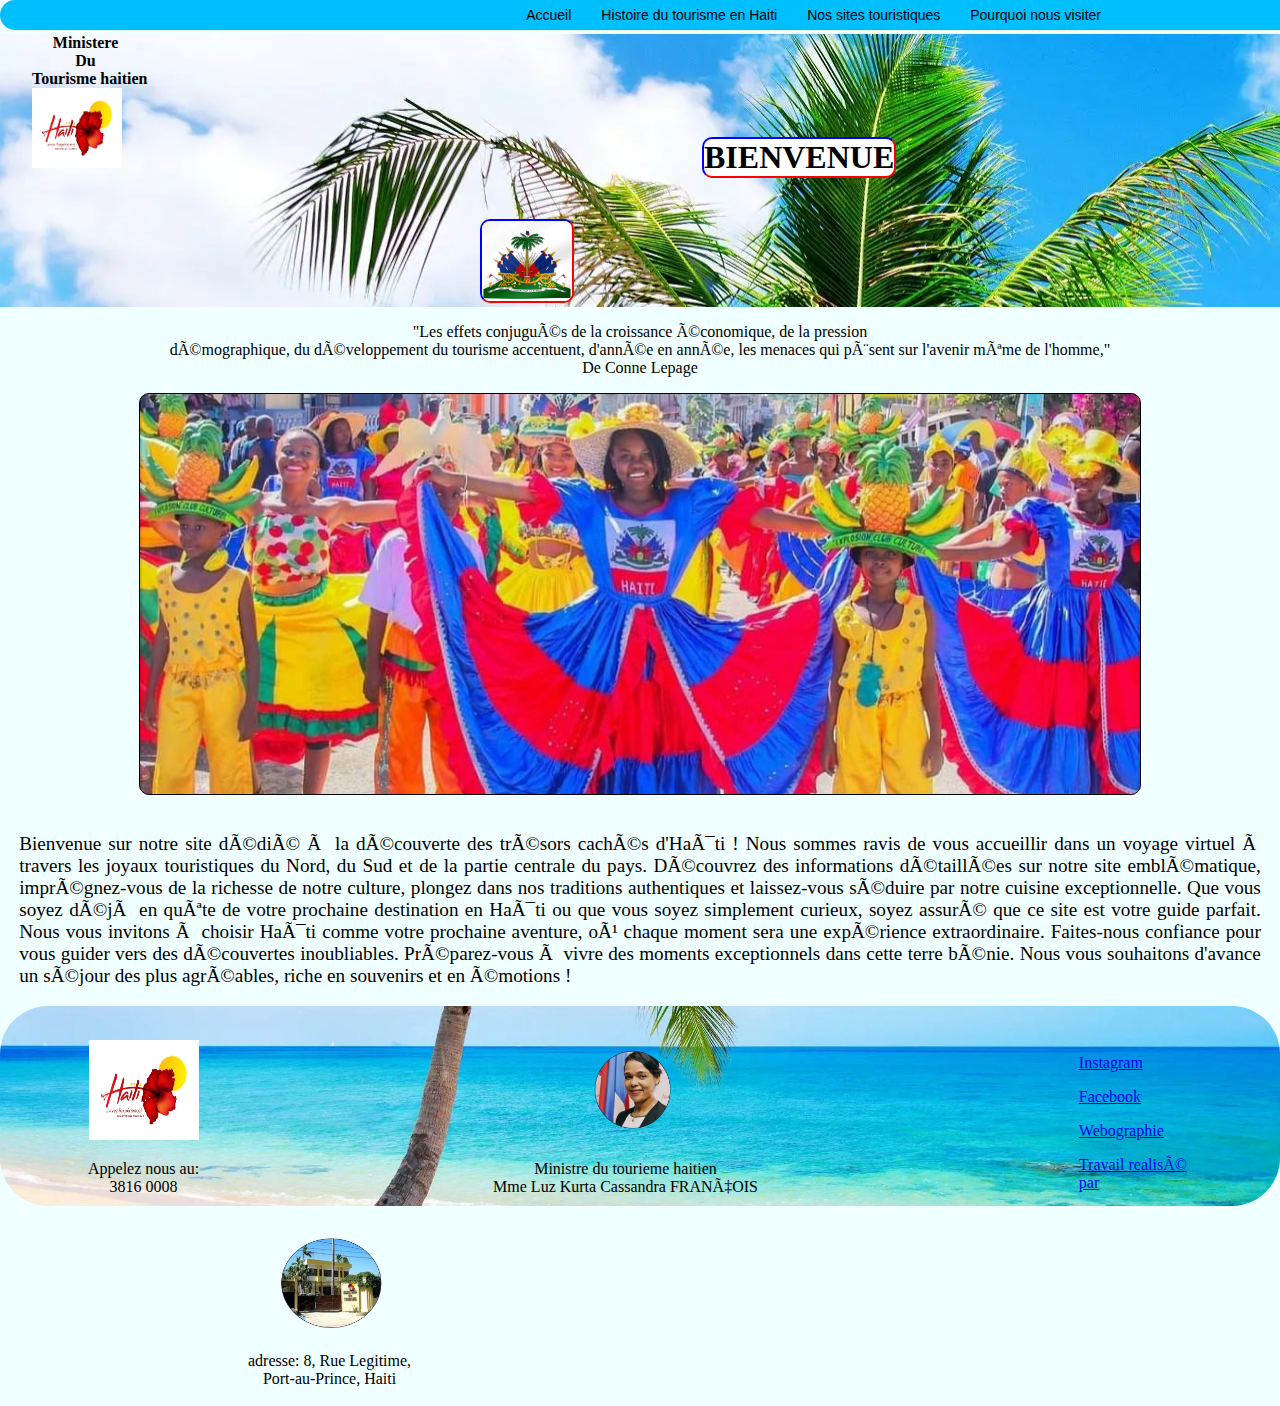
<file: index.html>
<!DOCTYPE html>
<html id="sites">
<head>
    <link rel="stylesheet" href="index.css" />
    <meta charset="utf_8">
    <title>Sites touristiques Haitiens/Brogrammers</title>
</head>
<body>

    <nav class="field">        
        <ul>
         <li><a href="index.html">Accueil</a></li>
         <li><a href="histoire.html">Histoire du tourisme en Haiti</a></li>
         <li>Nos sites touristiques
             <ul class="drop">
                 <li><a href="nord.html">-Bande Nord</a></li>
                 <li><a href="centrale.html">-Bande Centrale</a></li>
                 <li><a href="sud.html">-Bande Sud</a></li>
             </ul>
 
         </li>
         <li><a href="visit.html">Pourquoi nous visiter</a></li>
        </ul>
     </nav><br>

         <header class="head">
                <div id="i1">Ministere</div>
                <div id="i2">Du</div>
                <div id="i3">Tourisme haitien</div>
                <img src="images/imi.png" id="im">
            <div id="l1"><h1 id="un">BIENVENUE</h1></div>
            <div id="l1"><img src="images/symbol.gif" id="img"></div>
    </header>
    <div class="tb">
        <p>"Les effets conjugués de la croissance économique, de la pression<br> démographique, du développement  du tourisme accentuent, d'année en année, les menaces qui pèsent sur l'avenir même de l'homme,"<br>De Conne Lepage</p>

    <div class="slider">
    <div class="box"></div>
    </div>

    </div> 
    <br>
    
    <p id="tb2">Bienvenue sur notre site dédié à la découverte des trésors cachés d'Haïti ! Nous sommes ravis de vous accueillir dans un voyage virtuel à travers les joyaux touristiques du Nord, du Sud et de la partie centrale du pays. Découvrez des informations détaillées sur notre site emblématique, imprégnez-vous de la richesse de notre culture, plongez dans nos traditions authentiques et laissez-vous séduire par notre cuisine exceptionnelle.
        Que vous soyez déjà en quête de votre prochaine destination en Haïti ou que vous soyez simplement curieux, soyez assuré que ce site est votre guide parfait. Nous vous invitons à choisir Haïti comme votre prochaine aventure, où chaque moment sera une expérience extraordinaire.
        Faites-nous confiance pour vous guider vers des découvertes inoubliables. Préparez-vous à vivre des moments exceptionnels dans cette terre bénie. Nous vous souhaitons d'avance un séjour des plus agréables, riche en souvenirs et en émotions !</p>

<footer>
    <ul>
        <li><p><img src="images/imi.png" title="Ministère du tourisme Haitien"  id="imi"></p>
            <p>Appelez nous au:<br>3816 0008</p></li>

            <li><p><img src="images/mini.png" id="min" ></p>
                <p id="ad">Ministre du tourieme haitien<br>Mme Luz Kurta Cassandra FRANÇOIS </p>
            </li>
            <li><p><img src="images/bati.png" id="bat"></p>
                <p id="ba">adresse: 8, Rue Legitime,<br>Port-au-Prince, Haiti</p>
            </li>
    </ul>
<div class="more">
    <p><a href="https://www.instagram.com/mtourismehaiti/?hl=en">Instagram</a></p>
    <p><a href="https://www.facebook.com/haititourisme/?locale=fr_FR">Facebook</a></p>
    <p><a href="reference.html">Webographie</a></p>
    <p><a href="brealized_by.html"> Travail realisé par</a></p>
    
</div>

</footer>

</body>
</html>
</file>
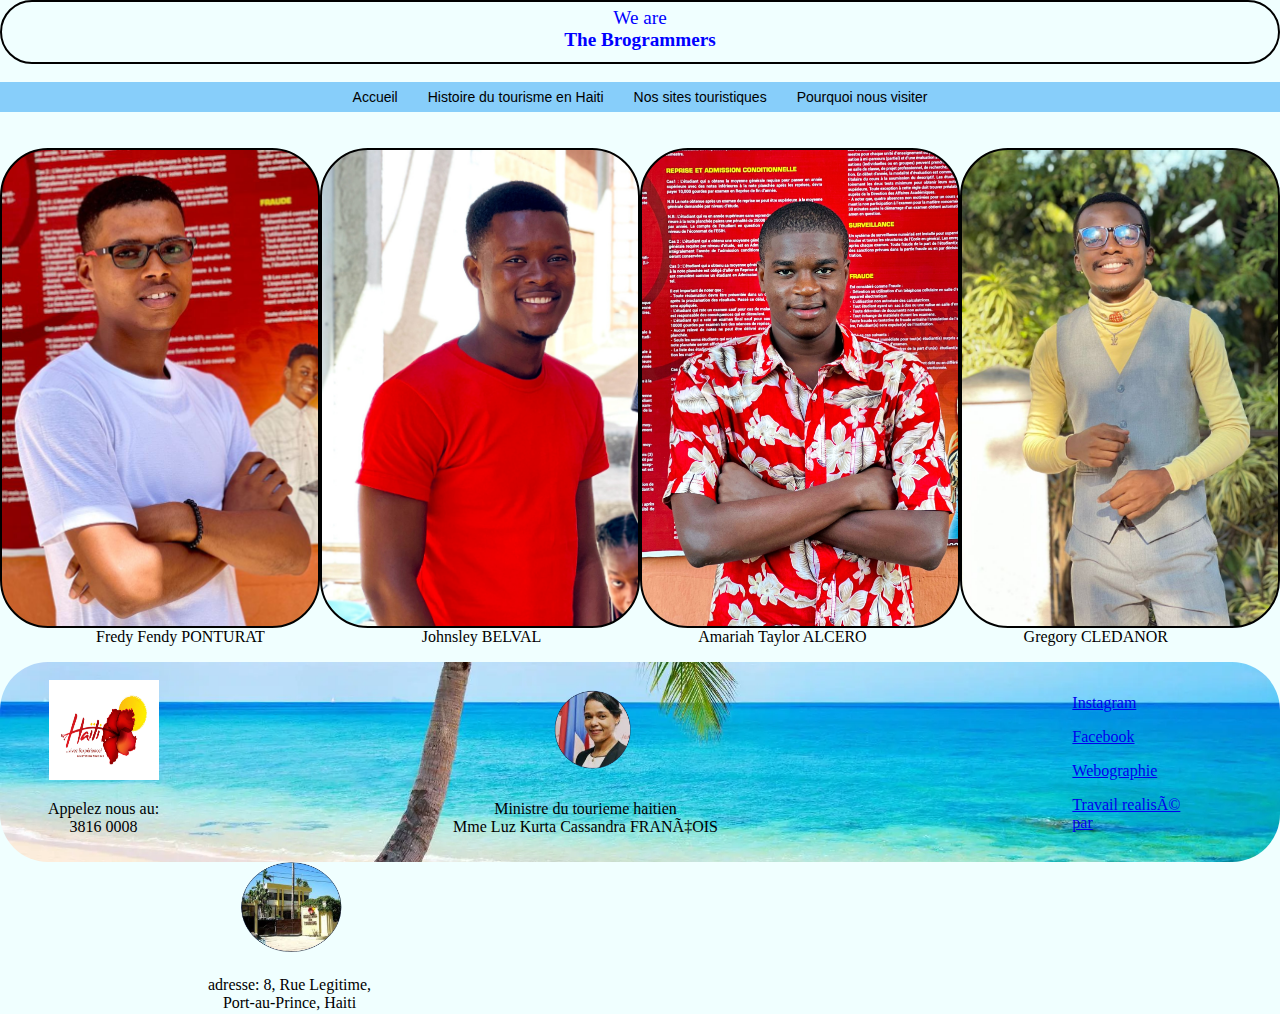
<file: brealized_by.html>
<!DOCTYPE html>
<html id="sites">
<head>
    <link rel="stylesheet" href="style2.css" />
    <meta charset="utf_8">
    <title>Brogrammers</title>
</head>
<body>
<header id="head"><p>We are <br><b>The Brogrammers</b></p></header>



<br>
<nav class="field">        
       <ul>
        <li><a href="index.html"> Accueil</a></li>
        <li><a href="histoire.html">Histoire du tourisme en Haiti</a></li>
        <li>Nos sites touristiques
            <ul class="drop">
                <li><a href="nord.html">-Bande Nord</a></li>
                <li><a href="centrale.html">-Bande Centrale</a></li>
                <li><a href="sud.html">-Bande Sud</a></li>
            </ul>

        </li>
        <li><a href="visit.html">Pourquoi nous visiter</a></li>
       </ul>
    
    </nav><br>
<br>

<div class="images">
    <div id="img1"></div>
    <div id="img2"></div>
    <div id="img3"></div>
    <div id="img4"></div>
</div>


<div class="text">
    <p id="p1">Fredy Fendy PONTURAT</p>
    <p id="p2">Johnsley BELVAL</p>
    <p id="p3">Amariah Taylor ALCERO</p>
    <p id="p4">Gregory CLEDANOR</p>
</div>

<footer>
    <ul>
        <li><p><img src="images/imi.png" title="Ministère du tourisme Haitien"  id="imi"></p>
            <p>Appelez nous au:<br>3816 0008</p></li>

            <li><p><img src="images/mini.png" id="min" ></p>
                <p id="ad">Ministre du tourieme haitien<br>Mme Luz Kurta Cassandra FRANÇOIS </p>
            </li>
            <li><p><img src="images/bati.png" id="bat"></p>
                <p id="ba">adresse: 8, Rue Legitime,<br>Port-au-Prince, Haiti</p>
            </li>
    </ul>
<div class="more">
    <p><a href="https://www.instagram.com/mtourismehaiti/?hl=en">Instagram</a></p>
    <p><a href="https://www.facebook.com/haititourisme/?locale=fr_FR">Facebook</a></p>
    <p><a href="reference.html">Webographie</a></p>
    <p><a href="brealized_by.html"> Travail realisé par</a></p>
    
</div>

</footer>



</body>
</html>
</file>
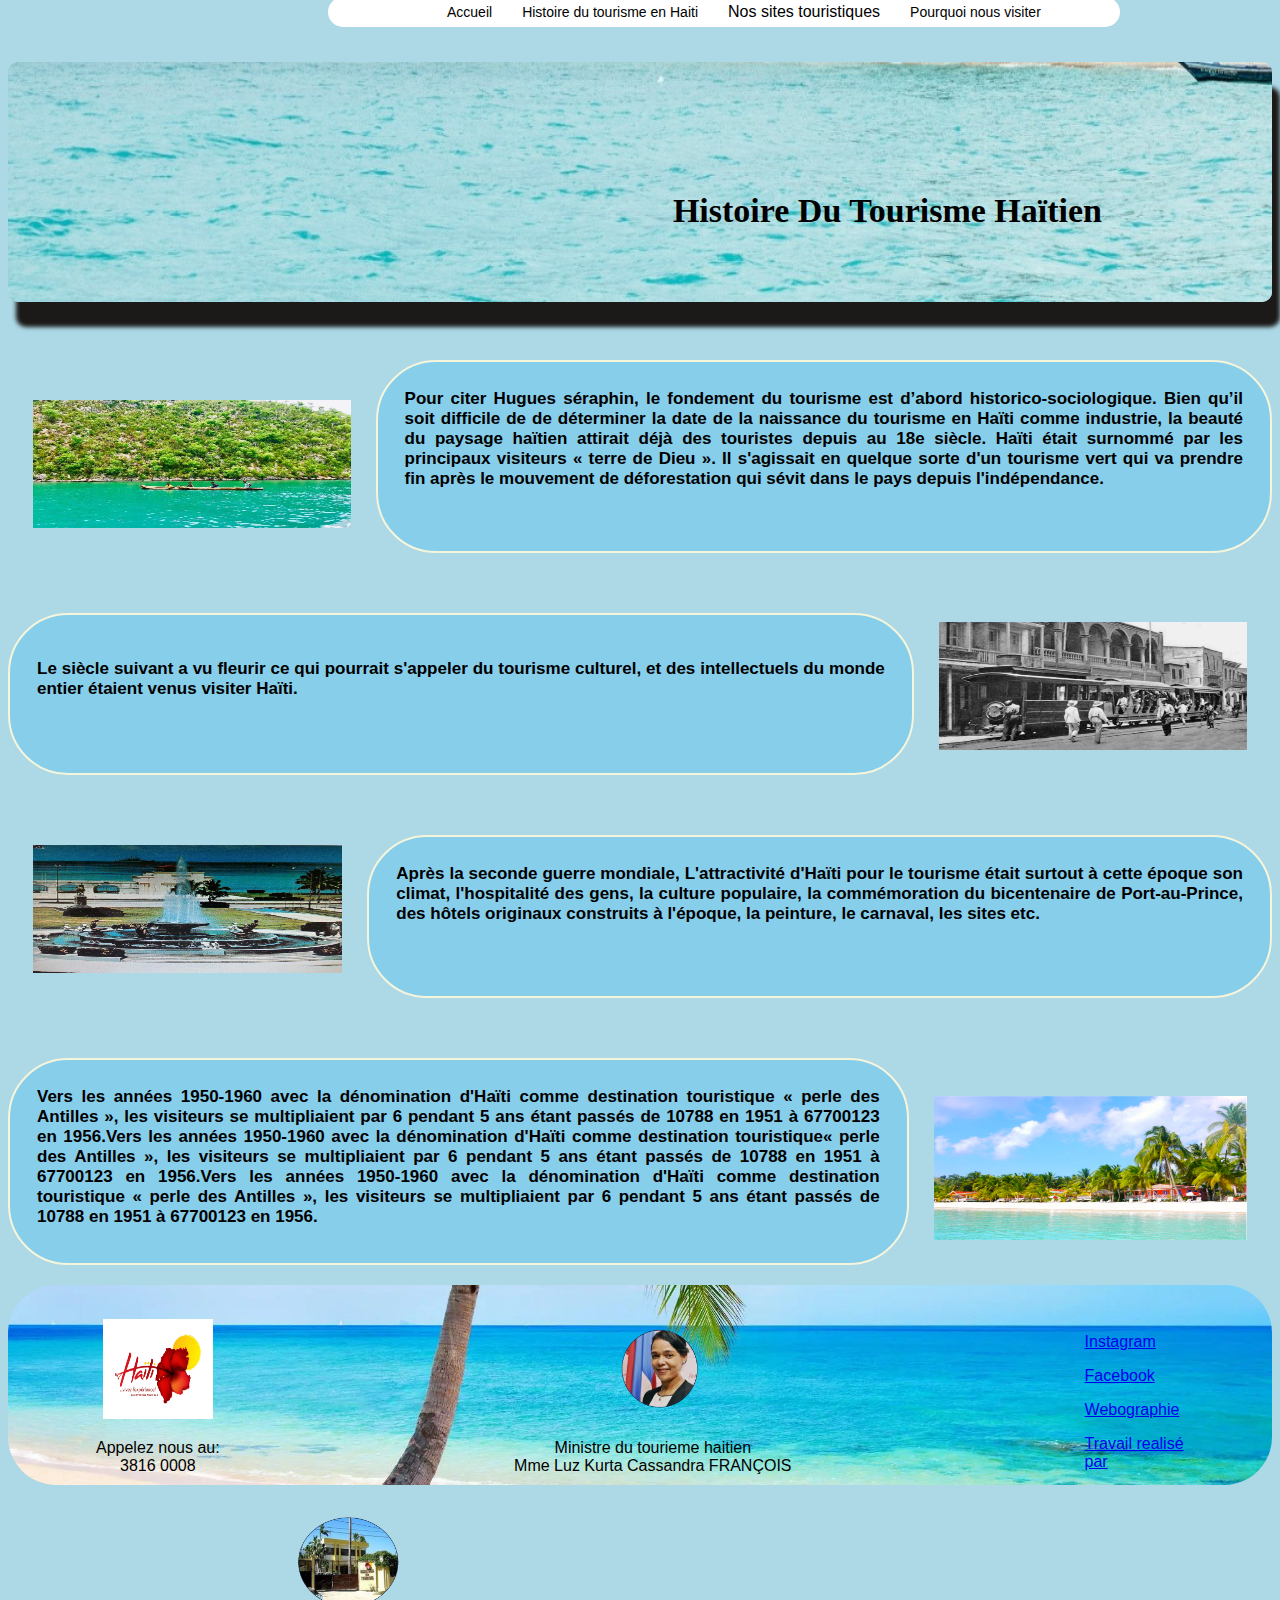
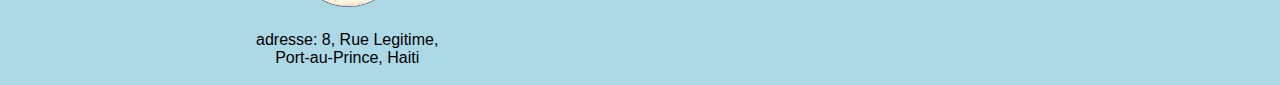
<file: histoire.html>
<!DOCTYPE html>
<html lang="en">
<head>
    <meta charset="UTF-8">
    <meta name="viewport" content="width=device-width, initial-scale=1.0">
    <link rel="stylesheet" href="histoire.css">
    
 
    <title>Page Touristique</title>
</head>
<body>

    <br>
    <nav class="field">        
           <ul>
            <li><a href="index.html"> Accueil</a></li>
            <li><a href="histoire.html">Histoire du tourisme en Haiti</a></li>
            <li>Nos sites touristiques
                <ul class="drop">
                    <li><a href="nord.html">-Bande Nord</a></li>
                    <li><a href="centrale.html">-Bande Centrale</a></li>
                    <li><a href="sud.html">-Bande Sud</a></li>
                </ul>
    
            </li>
            <li><a href="visit.html">Pourquoi nous visiter</a></li>
           </ul>
        
        </nav><br>

    <header>
        <div id="image1">
            <div id="plage1">
                <h1 id="sud1">Histoire Du Tourisme Haïtien</h1>
            </div>
        </div>
    </header>
    <br>
    <div class="siecle">
        <img src="images/18siecle.jpeg" alt="siecle">
        <div class="texte">
            <p>Pour citer Hugues séraphin, le fondement du tourisme est d’abord historico-sociologique. Bien qu’il soit difficile de de déterminer la date de la naissance du tourisme en Haïti comme industrie, la beauté du paysage haïtien attirait déjà des touristes depuis au 18e siècle. Haïti était surnommé par les principaux visiteurs « terre de Dieu ». Il s'agissait en quelque sorte d'un tourisme vert qui va prendre fin après le mouvement de déforestation qui sévit dans le pays depuis l'indépendance. </p>
        </div>
    </div>
    <div class="siecle1">
        
        <div class="texte">
            <p id="special">Le siècle suivant a vu fleurir ce qui pourrait s'appeler du tourisme culturel, et des intellectuels du monde entier étaient venus visiter Haïti. </p> </div>
            <img src="images/SS.jpg" alt="siecle1">
        </div>
<div class="siecle2">
    <img src="images/bicent.jpg" alt="siecle2">
    <div class="texte">
        <p>Après la seconde guerre mondiale, L'attractivité d'Haïti pour le tourisme était surtout à cette époque son climat, l'hospitalité des gens, la culture populaire, la commémoration du bicentenaire de Port-au-Prince, des hôtels originaux construits à l'époque, la peinture, le carnaval, les sites etc.</p> </div>
</div>
<div class="siecle3">
    
    <div class="texte">
        <p>Vers les années 1950-1960 avec la dénomination d'Haïti comme destination touristique « perle des Antilles », les visiteurs se multipliaient par 6 pendant 5 ans étant passés de 10788 en 1951 à 67700123 en 1956.Vers les années 1950-1960 avec la dénomination d'Haïti comme destination touristique« perle des Antilles », les visiteurs se multipliaient par 6 pendant 5 ans étant passés de 10788 en 1951 à 67700123 en 1956.Vers les années 1950-1960 avec la dénomination d'Haïti comme destination touristique « perle des Antilles », les visiteurs se multipliaient par 6 pendant 5 ans étant passés de 10788 en 1951 à 67700123 en 1956.</p> </div>
        <img src="images/Perle.png" alt="siecle3">
        </div>
    </div>





<footer>
    <ul>
        <li><p><img src="images/imi.png" title="Ministère du tourisme Haitien"  id="imi"></p>
            <p>Appelez nous au:<br>3816 0008</p></li>

            <li><p><img src="images/mini.png" id="min" ></p>
                <p id="ad">Ministre du tourieme haitien<br>Mme Luz Kurta Cassandra FRANÇOIS </p>
            </li>
            <li><p><img src="images/bati.png" id="bat"></p>
                <p id="ba">adresse: 8, Rue Legitime,<br>Port-au-Prince, Haiti</p>
            </li>
    </ul>
<div class="more">
    <p><a href="https://www.instagram.com/mtourismehaiti/?hl=en">Instagram</a></p>
    <p><a href="https://www.facebook.com/haititourisme/?locale=fr_FR">Facebook</a></p>
    <p><a href="reference.html">Webographie</a></p>
    <p><a href="brealized_by.html"> Travail realisé par</a></p>
    
</div>

</footer>


</body>
</html>
</file>
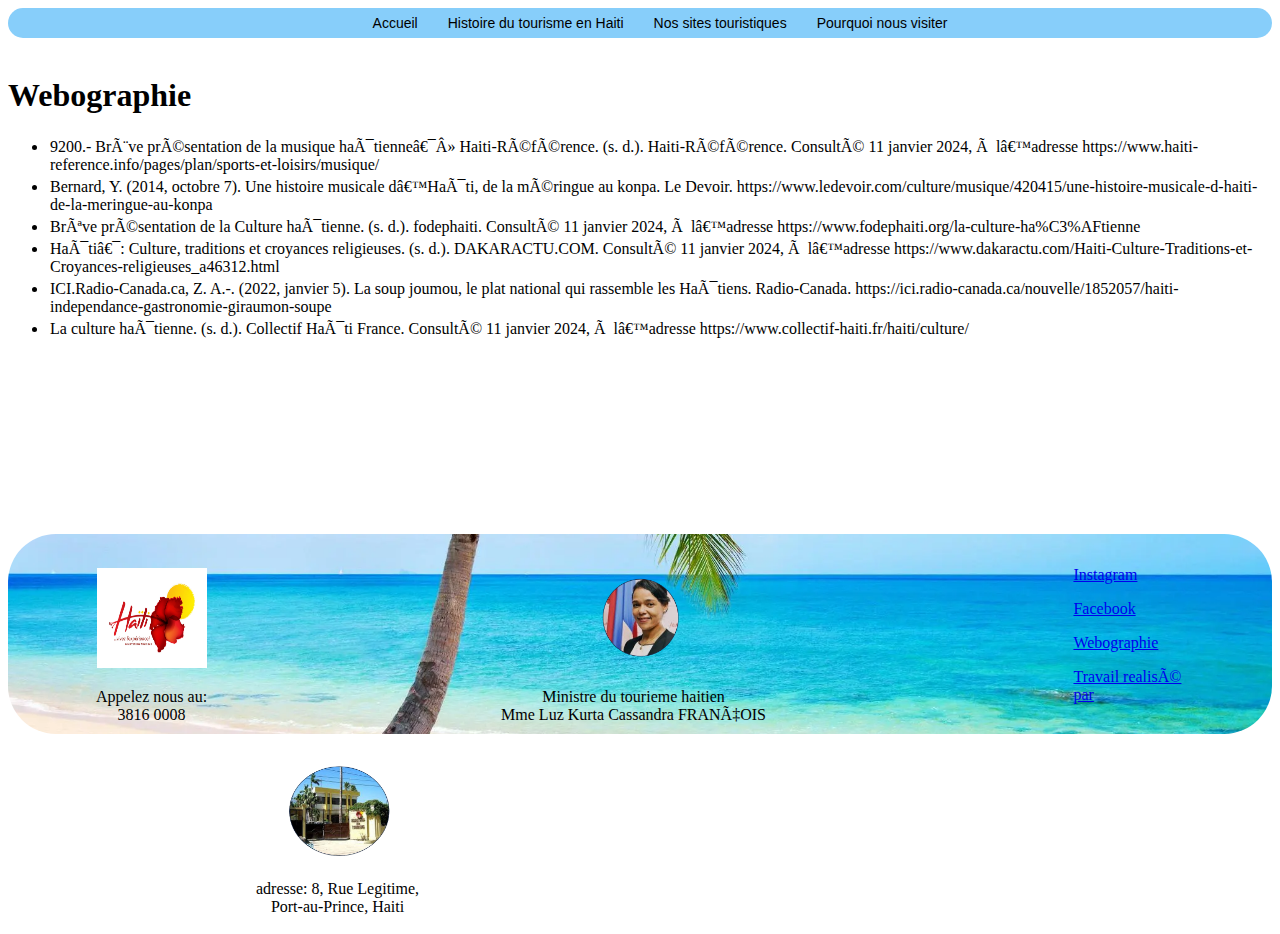
<file: reference.html>
<!DOCTYPE html>
<html id="sites">
<head>
    <link rel="stylesheet" href="reference.css" />
    <meta charset="utf_8">
    <title>Notre projet HTML</title>
</head>
<body>

<nav class="field">        
       <ul>
        <li><a href="index.html"> Accueil</a></li>
        <li><a href="histoire.html">Histoire du tourisme en Haiti</a></li>
        <li>Nos sites touristiques
            <ul class="drop">
                <li><a href="nord.html">-Bande Nord</a></li>
                <li><a href="centrale.html">-Bande Centrale</a></li>
                <li><a href="sud.html">-Bande Sud</a></li>
            </ul>

        </li>
        <li><a href="visit.html">Pourquoi nous visiter</a></li>
       </ul>
    
    </nav><br>

    <h1>Webographie</h1>
    <ul>
        <li>9200.- Brève présentation de la musique haïtienne » Haiti-Référence. (s. d.). Haiti-Référence. Consulté 11 janvier 2024, à l’adresse https://www.haiti-reference.info/pages/plan/sports-et-loisirs/musique/</li>
        <li>Bernard, Y. (2014, octobre 7). Une histoire musicale d’Haïti, de la méringue au konpa. Le Devoir. https://www.ledevoir.com/culture/musique/420415/une-histoire-musicale-d-haiti-de-la-meringue-au-konpa</li>
        <li>Brêve présentation de la Culture haïtienne. (s. d.). fodephaiti. Consulté 11 janvier 2024, à l’adresse https://www.fodephaiti.org/la-culture-ha%C3%AFtienne</li>
        <li>Haïti : Culture, traditions et croyances religieuses. (s. d.). DAKARACTU.COM. Consulté 11 janvier 2024, à l’adresse https://www.dakaractu.com/Haiti-Culture-Traditions-et-Croyances-religieuses_a46312.html</li>
        <li>ICI.Radio-Canada.ca, Z. A.-. (2022, janvier 5). La soup joumou, le plat national qui rassemble les Haïtiens. Radio-Canada. https://ici.radio-canada.ca/nouvelle/1852057/haiti-independance-gastronomie-giraumon-soupe</li>
        <li>La culture haïtienne. (s. d.). Collectif Haïti France. Consulté 11 janvier 2024, à l’adresse https://www.collectif-haiti.fr/haiti/culture/</li>
    </ul>









<br>
<footer>
    <ul>
        <li><p><img src="images/imi.png" title="Ministère du tourisme Haitien"  id="imi"></p>
            <p>Appelez nous au:<br>3816 0008</p></li>

            <li><p><img src="images/mini.png" id="min" ></p>
                <p id="ad">Ministre du tourieme haitien<br>Mme Luz Kurta Cassandra FRANÇOIS </p>
            </li>
            <li><p><img src="images/bati.png" id="bat"></p>
                <p id="ba">adresse: 8, Rue Legitime,<br>Port-au-Prince, Haiti</p>
            </li>
    </ul>
<div class="more">
    <p><a href="https://www.instagram.com/mtourismehaiti/?hl=en">Instagram</a></p>
    <p><a href="https://www.facebook.com/haititourisme/?locale=fr_FR">Facebook</a></p>
    <p><a href="reference.html">Webographie</a></p>
    <p><a href="brealized_by.html"> Travail realisé par</a></p>
    
</div>

</footer>

</body>
</html>
</file>
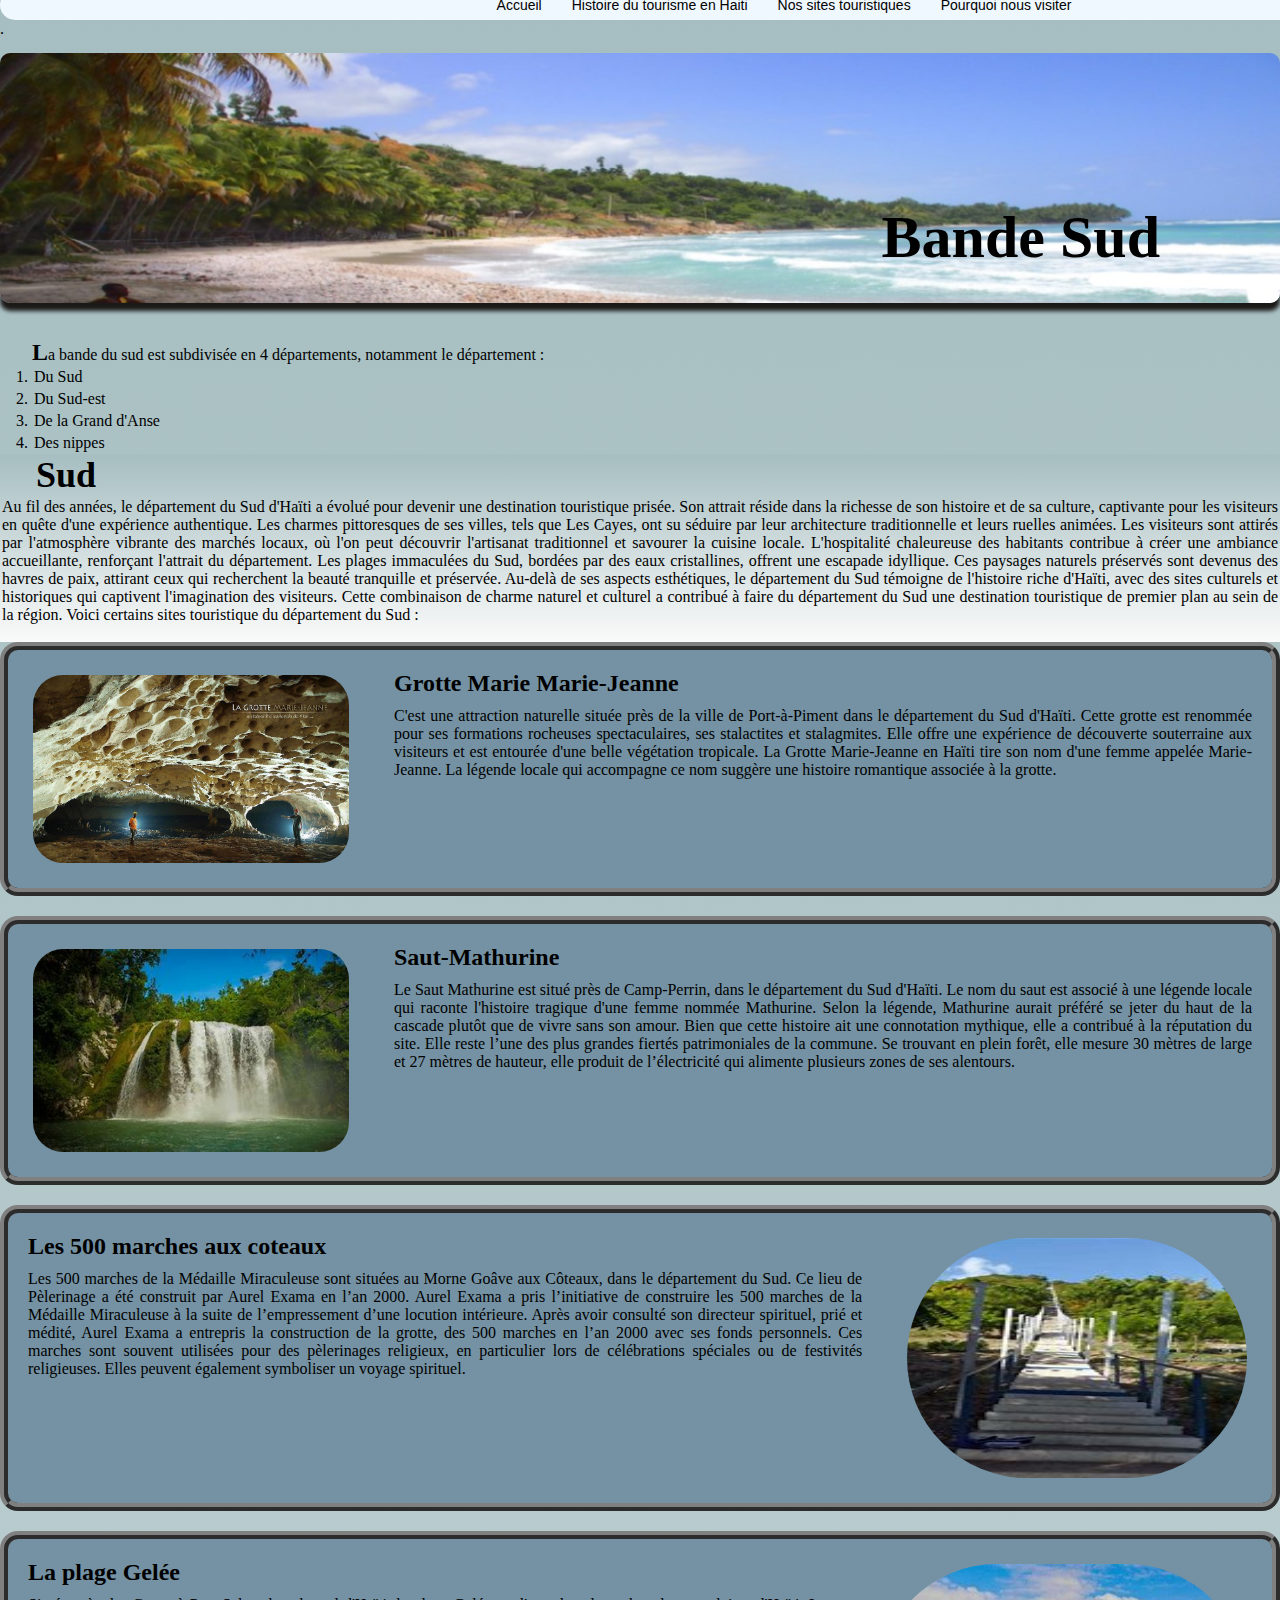
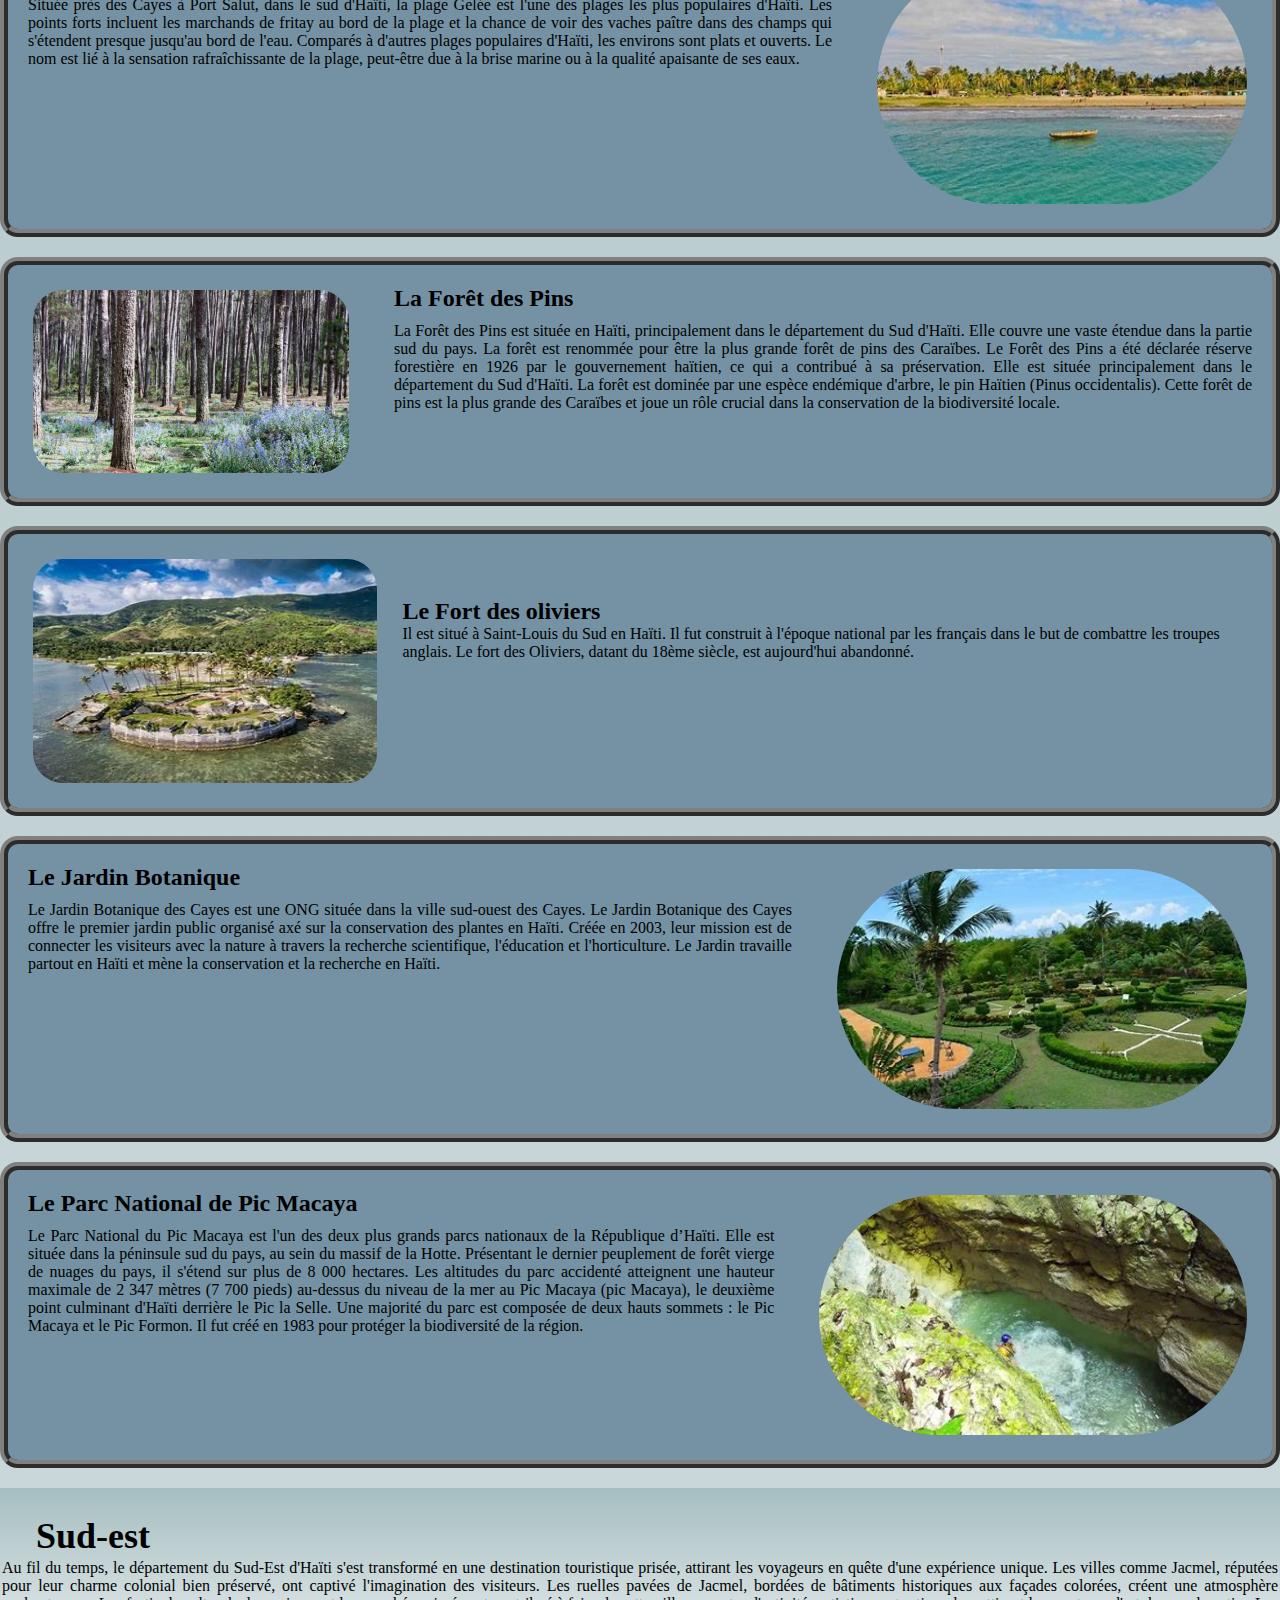
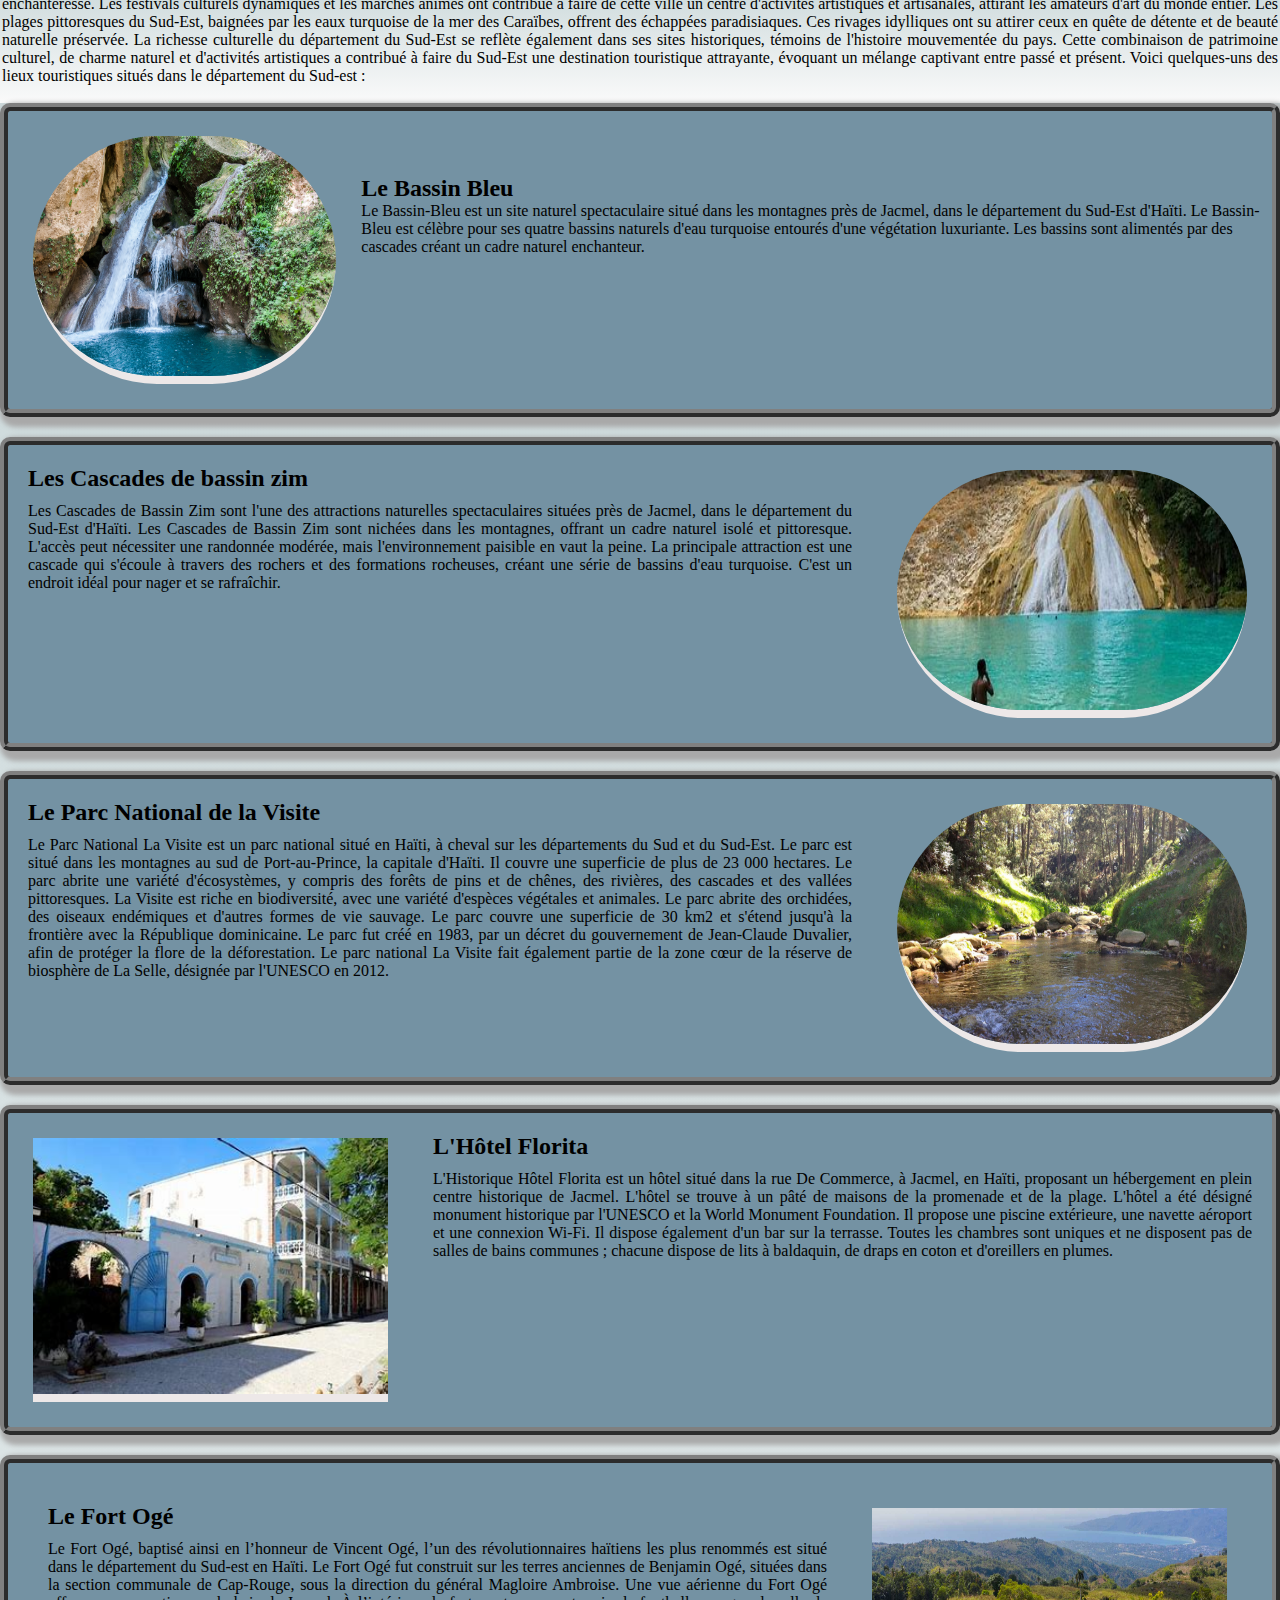
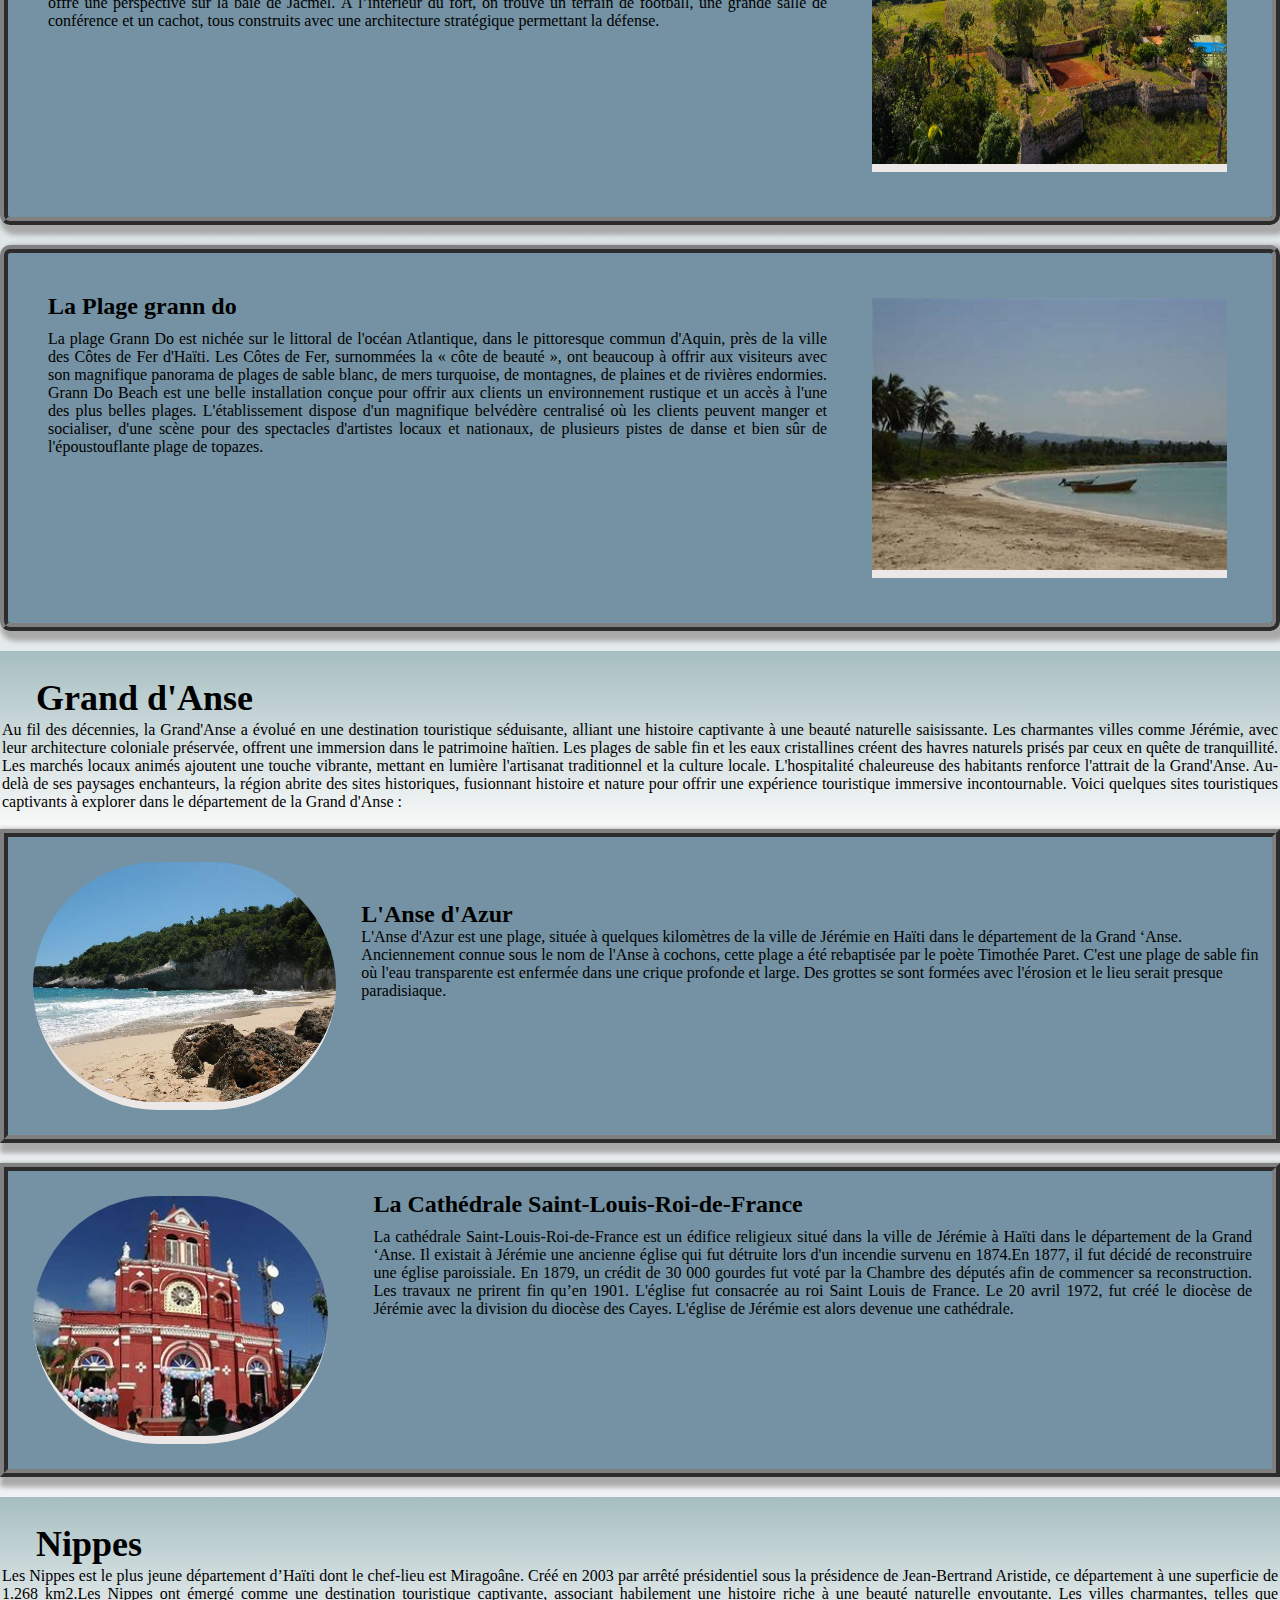
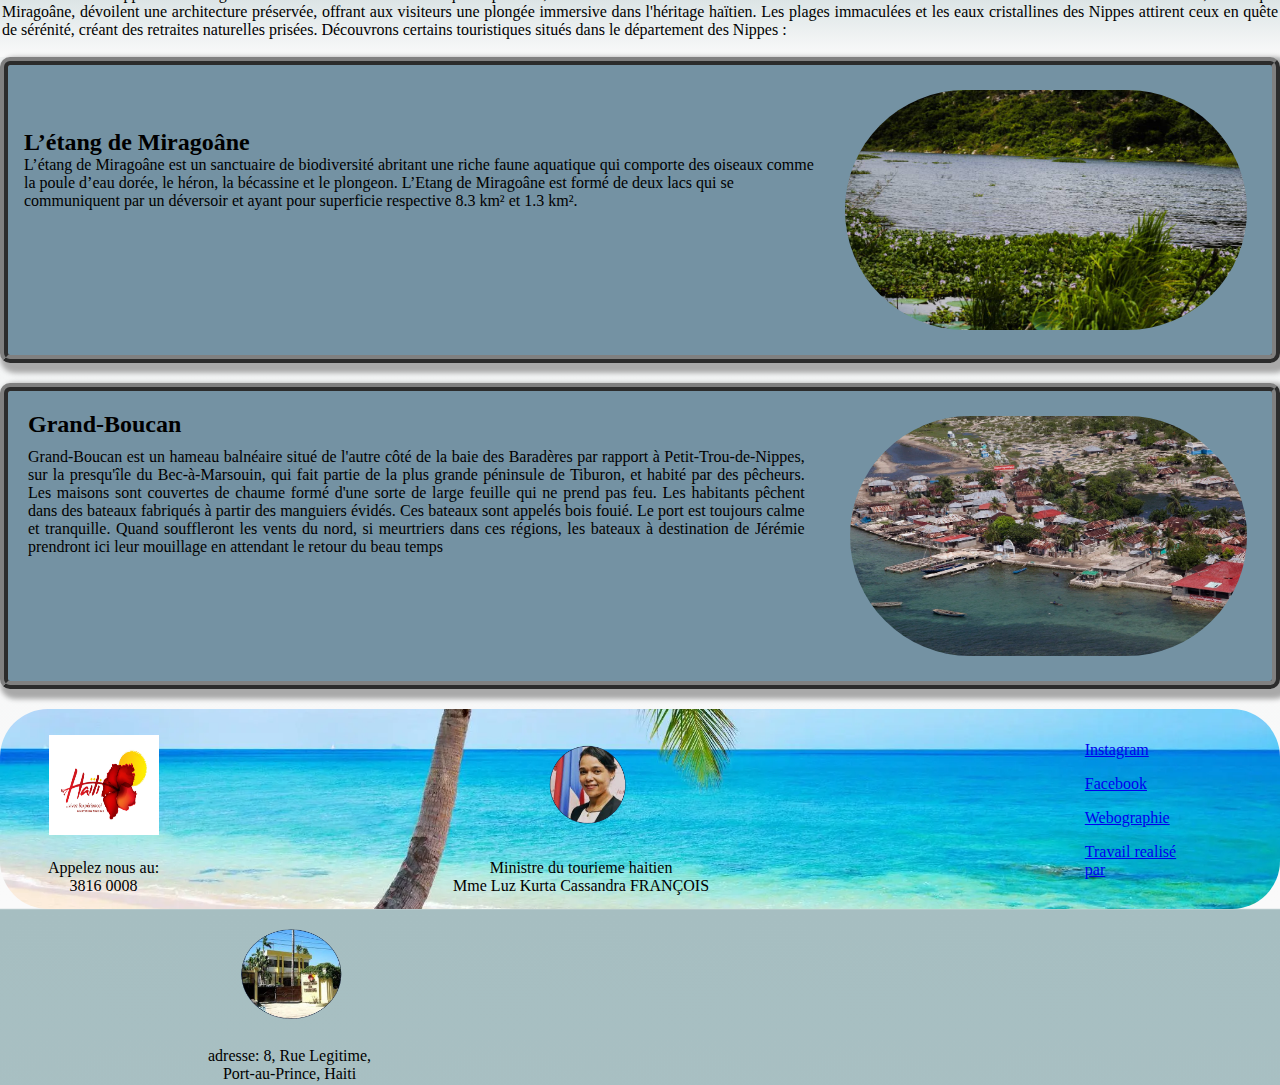
<file: sud.html>
.<!DOCTYPE html>
<html lang="en">
<head>
    <meta charset="UTF-8">
    <meta name="viewport" content="width=device-width, initial-scale=1.0">
    <link rel="stylesheet" href="sud.css">
    
 
    <title>Page Touristique</title>
</head>
<body>
    <nav class="field">        
        <ul>
         <li><a href="index.html"> Accueil</a></li>
         <li><a href="histoire.html">Histoire du tourisme en Haiti</a></li>
         <li>Nos sites touristiques
             <ul class="drop">
                 <li><a href="nord.html">-Bande Nord</a></li>
                 <li><a href="centrale.html">-Bande Centrale</a></li>
                 <li><a href="sud.html">-Bande Sud</a></li>
             </ul>
 
         </li>
         <li><a href="visit.html">Pourquoi nous visiter</a></li>
        </ul>
     
     </nav><br>





    <header>
        <div id="image">
            <div id="plage">
                <h1 id="sud">Bande Sud</h1>
            </div>
        </div>
    </header>
   
    <div id="bande"> <p> La bande du sud est subdivisée en 4 départements, notamment le département : <ol>
        <li>Du Sud</li>
        <li>Du Sud-est</li>
        <li>De la Grand d'Anse</li>
        <li>Des nippes</li>
    </ol>
    </ul>
    </p>
    </div>
    <div id="para">
    <div id="sude">
    <h2>Sud</h2></div>
    <p><ul><li>Au fil des années, le département du Sud d'Haïti a évolué pour devenir une destination touristique prisée. Son attrait réside dans la richesse de son histoire et de sa culture, captivante pour les visiteurs en quête d'une expérience authentique. Les charmes pittoresques de ses villes, tels que Les Cayes, ont su séduire par leur architecture traditionnelle et leurs ruelles animées.
       Les visiteurs sont attirés par l'atmosphère vibrante des marchés locaux, où l'on peut découvrir l'artisanat traditionnel et savourer la cuisine locale. L'hospitalité chaleureuse des habitants contribue à créer une ambiance accueillante, renforçant l'attrait du département.
        Les plages immaculées du Sud, bordées par des eaux cristallines, offrent une escapade idyllique. Ces paysages naturels préservés sont devenus des havres de paix, attirant ceux qui recherchent la beauté tranquille et préservée.
        
        Au-delà de ses aspects esthétiques, le département du Sud témoigne de l'histoire riche d'Haïti, avec des sites culturels et historiques qui captivent l'imagination des visiteurs. Cette combinaison de charme naturel et culturel a contribué à faire du département du Sud une destination touristique de premier plan au sein de la région. Voici certains sites touristique du département du Sud :</li></ul></p>
    </div>

    <div class="site-touristique">
        <img src="images/Grotte M.jpg" alt="Site Touristique 1">
        <div class="texte">
            <h2>Grotte Marie Marie-Jeanne</h2>
            <p>C'est une attraction naturelle située près de la ville de Port-à-Piment dans le département du Sud d'Haïti. Cette grotte est renommée pour ses formations rocheuses spectaculaires, ses stalactites et stalagmites. Elle offre une expérience de découverte souterraine aux visiteurs et est entourée d'une belle végétation tropicale. La Grotte Marie-Jeanne en Haïti tire son nom d'une femme appelée Marie-Jeanne. La légende locale qui accompagne ce nom suggère une histoire romantique associée à la grotte.</p>
        </div>
    </div>

    <div class="site-touristique1">
        <img src="images/Saut Mathurine (ST1).jpg" alt="Site Touristique 2">
        <div class="texte">
            <h2>Saut-Mathurine</h2>
            <p>Le Saut Mathurine est situé près de Camp-Perrin, dans le département du Sud d'Haïti. Le nom du saut est associé à une légende locale qui raconte l'histoire tragique d'une femme nommée Mathurine. Selon la légende, Mathurine aurait préféré se jeter du haut de la cascade plutôt que de vivre sans son amour. Bien que cette histoire ait une connotation mythique, elle a contribué à la réputation du site. Elle reste l’une des plus grandes fiertés patrimoniales de la commune. Se trouvant en plein forêt, elle mesure 30 mètres de large et 27 mètres de hauteur, elle produit de l’électricité qui alimente plusieurs zones de ses alentours.</p>
        </div>
    </div>

    <div class="site-touristique2">
        <img src="images/500.jpg" alt="Site Touristique 2">
        <div class="texte">
            <h2>Les 500 marches aux coteaux</h2>
            <p>Les 500 marches de la Médaille Miraculeuse sont situées au Morne Goâve aux Côteaux, dans le département du Sud. Ce lieu de Pèlerinage a été construit par Aurel Exama en l’an 2000. Aurel Exama a pris l’initiative de construire les 500 marches de la Médaille Miraculeuse à la suite de l’empressement d’une locution intérieure. Après avoir consulté son directeur spirituel, prié et médité, Aurel Exama a entrepris la construction de la grotte, des 500 marches en l’an 2000 avec ses fonds personnels. Ces marches sont souvent utilisées pour des pèlerinages religieux, en particulier lors de célébrations spéciales ou de festivités religieuses. Elles peuvent également symboliser un voyage spirituel. </p>
        </div>
    </div>

    <div class="site-touristique3">
        <img src="images/PG2.jpg" alt="Site Touristique 3">
        <div class="texte">
            <h2>La plage Gelée</h2>
            <p>
                Située près des Cayes à Port Salut, dans le sud d'Haïti, la plage Gelée est l'une des plages les plus populaires d'Haïti. Les points forts incluent les marchands de fritay au bord de la plage et la chance de voir des vaches paître dans des champs qui s'étendent presque jusqu'au bord de l'eau. Comparés à d'autres plages populaires d'Haïti, les environs sont plats et ouverts. Le nom est lié à la sensation rafraîchissante de la plage, peut-être due à la brise marine ou à la qualité apaisante de ses eaux. </p>
        </div>
    </div>

    <div class="site-touristique4">
        <img src="images/f2.jpg" alt="Site Touristique 4">
        <div class="texte">
            <h2>La Forêt des Pins</h2>
            <p>
                La Forêt des Pins est située en Haïti, principalement dans le département du Sud d'Haïti. Elle couvre une vaste étendue dans la partie sud du pays. La forêt est renommée pour être la plus grande forêt de pins des Caraïbes. Le Forêt des Pins a été déclarée réserve forestière en 1926 par le gouvernement haïtien, ce qui a contribué à sa préservation. Elle est située principalement dans le département du Sud d'Haïti. La forêt est dominée par une espèce endémique d'arbre, le pin Haïtien (Pinus occidentalis). Cette forêt de pins est la plus grande des Caraïbes et joue un rôle crucial dans la conservation de la biodiversité locale. </p>
        </div>
    </div>

    <div class="site-touristique5">
        <img src="images/Fdo2.jpg" alt="Site Touristique 5">
        <div class="texte1">
            <h2>Le Fort des oliviers</h2>
            <p>
                Il est situé à Saint-Louis du Sud en Haïti. Il fut construit à l'époque national par les français dans le but de combattre les troupes anglais. Le fort des Oliviers, datant du 18ème siècle, est aujourd'hui abandonné. </p>
        </div>
    </div>

    <div class="site-touristique6">
        <img src="images/Jb2.jpg" alt="Site Touristique 6">
        <div class="texte">
            <h2>Le Jardin Botanique</h2>
            <p>
                Le Jardin Botanique des Cayes est une ONG située dans la ville sud-ouest des Cayes. Le Jardin Botanique des Cayes offre le premier jardin public organisé axé sur la conservation des plantes en Haïti. Créée en 2003, leur mission est de connecter les visiteurs avec la nature à travers la recherche scientifique, l'éducation et l'horticulture. Le Jardin travaille partout en Haïti et mène la conservation et la recherche en Haïti. </p>
        </div>
    </div>
    
    <div class="site-touristique7">
        <img src="images/Np4.jpg" alt="Site Touristique 7">
        <div class="texte">
            <h2>Le Parc National de Pic Macaya</h2>
            <p>
                Le Parc National du Pic Macaya est l'un des deux plus grands parcs nationaux de la République d’Haïti. Elle est située dans la péninsule sud du pays, au sein du massif de la Hotte. Présentant le dernier peuplement de forêt vierge de nuages du pays, il s'étend sur plus de 8 000 hectares. Les altitudes du parc accidenté atteignent une hauteur maximale de 2 347 mètres (7 700 pieds) au-dessus du niveau de la mer au Pic Macaya (pic Macaya), le deuxième point culminant d'Haïti derrière le Pic la Selle. Une majorité du parc est composée de deux hauts sommets : le Pic Macaya et le Pic Formon. Il fut créé en 1983 pour protéger la biodiversité de la région.

</p>
        </div>
    </div>

    <div id="parag"> 
        <div id="sudes">
            <h2>Sud-est</h2></div>
        <p> <ul><li>Au fil du temps, le département du Sud-Est d'Haïti s'est transformé en une destination touristique prisée, attirant les voyageurs en quête d'une expérience unique. Les villes comme Jacmel, réputées pour leur charme colonial bien préservé, ont captivé l'imagination des visiteurs.
        Les ruelles pavées de Jacmel, bordées de bâtiments historiques aux façades colorées, créent une atmosphère enchanteresse. Les festivals culturels dynamiques et les marchés animés ont contribué à faire de cette ville un centre d'activités artistiques et artisanales, attirant les amateurs d'art du monde entier. Les plages pittoresques du Sud-Est, baignées par les eaux turquoise de la mer des Caraïbes, offrent des échappées paradisiaques. Ces rivages idylliques ont su attirer ceux en quête de détente et de beauté naturelle préservée.
        La richesse culturelle du département du Sud-Est se reflète également dans ses sites historiques, témoins de l'histoire mouvementée du pays. Cette combinaison de patrimoine culturel, de charme naturel et d'activités artistiques a contribué à faire du Sud-Est une destination touristique attrayante, évoquant un mélange captivant entre passé et présent. Voici quelques-uns des lieux touristiques situés dans le département du Sud-est : </li></ul></p></div>

    

    <div class="site-touristique8">
        <img src="images/BB2.jpg" alt="Site Touristique 8">
        <div class="texte3">
            <h2>Le Bassin Bleu </h2>
            <p> Le Bassin-Bleu est un site naturel spectaculaire situé dans les montagnes près de Jacmel, dans le département du Sud-Est d'Haïti. Le Bassin-Bleu est célèbre pour ses quatre bassins naturels d'eau turquoise entourés d'une végétation luxuriante. Les bassins sont alimentés par des cascades créant un cadre naturel enchanteur.

</p>
        </div>
    </div>



    <div class="site-touristique9">
        <img src="images/CDBZ1.jpg" alt="Site Touristique 9">
        <div class="texte">
            <h2>Les Cascades de bassin zim</h2>
            <p>Les Cascades de Bassin Zim sont l'une des attractions naturelles spectaculaires situées près de Jacmel, dans le département du Sud-Est d'Haïti. Les Cascades de Bassin Zim sont nichées dans les montagnes, offrant un cadre naturel isolé et pittoresque. L'accès peut nécessiter une randonnée modérée, mais l'environnement paisible en vaut la peine. La principale attraction est une cascade qui s'écoule à travers des rochers et des formations rocheuses, créant une série de bassins d'eau turquoise. C'est un endroit idéal pour nager et se rafraîchir.</p>
        </div>
    </div>



    <div class="site-touristique10">
        <img src="images/PNV1.jpg" alt="Site Touristique 10">
        <div class="texte">
            <h2>Le Parc National de la Visite</h2>
            <p> Le Parc National La Visite est un parc national situé en Haïti, à cheval sur les départements du Sud et du Sud-Est. Le parc est situé dans les montagnes au sud de Port-au-Prince, la capitale d'Haïti. Il couvre une superficie de plus de 23 000 hectares. Le parc abrite une variété d'écosystèmes, y compris des forêts de pins et de chênes, des rivières, des cascades et des vallées pittoresques. La Visite est riche en biodiversité, avec une variété d'espèces végétales et animales. Le parc abrite des orchidées, des oiseaux endémiques et d'autres formes de vie sauvage. Le parc couvre une superficie de 30 km2 et s'étend jusqu'à la frontière avec la République dominicaine. Le parc fut créé en 1983, par un décret du gouvernement de Jean-Claude Duvalier, afin de protéger la flore de la déforestation. Le parc national La Visite fait également partie de la zone cœur de la réserve de biosphère de La Selle, désignée par l'UNESCO en 2012.

</p>
        </div>
    </div>



    <div class="site-touristique11">
        <img src="images/hf2.jpg" alt="Site Touristique 11">
        <div class="texte">
            <h2>L'Hôtel Florita </h2>
            <p>
                L'Historique Hôtel Florita est un hôtel situé dans la rue De Commerce, à Jacmel, en Haïti, proposant un hébergement en plein centre historique de Jacmel. L'hôtel se trouve à un pâté de maisons de la promenade et de la plage. L'hôtel a été désigné monument historique par l'UNESCO et la World Monument Foundation. Il propose une piscine extérieure, une navette aéroport et une connexion Wi-Fi. Il dispose également d'un bar sur la terrasse. Toutes les chambres sont uniques et ne disposent pas de salles de bains communes ; chacune dispose de lits à baldaquin, de draps en coton et d'oreillers en plumes.</p>
        </div>
    </div>



    <div class="site-touristique12">
        <img src="images/Fort oge1.jpg" alt="Site Touristique 12">
        <div class="texte">
            <h2>Le Fort Ogé </h2>
            <p>Le Fort Ogé, baptisé ainsi en l’honneur de Vincent Ogé, l’un des révolutionnaires haïtiens les plus renommés est situé dans le département du Sud-est en Haïti. Le Fort Ogé fut construit sur les terres anciennes de Benjamin Ogé, situées dans la section communale de Cap-Rouge, sous la direction du général Magloire Ambroise. Une vue aérienne du Fort Ogé offre une perspective sur la baie de Jacmel. À l’intérieur du fort, on trouve un terrain de football, une grande salle de conférence et un cachot, tous construits avec une architecture stratégique permettant la défense. </p>
        </div>
    </div>



    <div class="site-touristique13">
        <img src="images/Grann do beach.jpg" alt="Site Touristique 13">
        <div class="texte">
            <h2>La Plage grann do </h2>
            <p>La plage Grann Do est nichée sur le littoral de l'océan Atlantique, dans le pittoresque commun d'Aquin, près de la ville des Côtes de Fer d'Haïti. Les Côtes de Fer, surnommées la « côte de beauté », ont beaucoup à offrir aux visiteurs avec son magnifique panorama de plages de sable blanc, de mers turquoise, de montagnes, de plaines et de rivières endormies. Grann Do Beach est une belle installation conçue pour offrir aux clients un environnement rustique et un accès à l'une des plus belles plages. L'établissement dispose d'un magnifique belvédère centralisé où les clients peuvent manger et socialiser, d'une scène pour des spectacles d'artistes locaux et nationaux, de plusieurs pistes de danse et bien sûr de l'époustouflante plage de topazes.</p>
        </div>
    </div>






    <div id="paragr">
        <div id="sudest">
            <h2>Grand d'Anse</h2></div>
            <p> <ul> <li>Au fil des décennies, la Grand'Anse a évolué en une destination touristique séduisante, alliant une histoire captivante à une beauté naturelle saisissante. Les charmantes villes comme Jérémie, avec leur architecture coloniale préservée, offrent une immersion dans le patrimoine haïtien. Les plages de sable fin et les eaux cristallines créent des havres naturels prisés par ceux en quête de tranquillité. Les marchés locaux animés ajoutent une touche vibrante, mettant en lumière l'artisanat traditionnel et la culture locale. L'hospitalité chaleureuse des habitants renforce l'attrait de la Grand'Anse. Au-delà de ses paysages enchanteurs, la région abrite des sites historiques, fusionnant histoire et nature pour offrir une expérience touristique immersive incontournable. 
        Voici quelques sites touristiques captivants à explorer dans le département de la Grand d'Anse : </li> </ul></p></div>


    <div class="site-touristique14">
        <img src="images/Anse d'azur.jpg" alt="Site Touristique 14">
        <div class="texte2">
            <h2>L'Anse d'Azur  </h2>
            <p>L'Anse d'Azur est une plage, située à quelques kilomètres de la ville de Jérémie en Haïti dans le département de la Grand ‘Anse. Anciennement connue sous le nom de l'Anse à cochons, cette plage a été rebaptisée par le poète Timothée Paret. C'est une plage de sable fin où l'eau transparente est enfermée dans une crique profonde et large. Des grottes se sont formées avec l'érosion et le lieu serait presque paradisiaque. </p>
        </div>
    </div>

    <div class="site-touristique15">
        <img src="images/Ca1.jpg" alt="Site Touristique 15">
        <div class="texte">
            <h2>La Cathédrale Saint-Louis-Roi-de-France </h2>
            <p>La cathédrale Saint-Louis-Roi-de-France est un édifice religieux situé dans la ville de Jérémie à Haïti dans le département de la Grand ‘Anse. Il existait à Jérémie une ancienne église qui fut détruite lors d'un incendie survenu en 1874.En 1877, il fut décidé de reconstruire une église paroissiale. En 1879, un crédit de 30 000 gourdes fut voté par la Chambre des députés afin de commencer sa reconstruction. Les travaux ne prirent fin qu’en 1901. L'église fut consacrée au roi Saint Louis de France. Le 20 avril 1972, fut créé le diocèse de Jérémie avec la division du diocèse des Cayes. L'église de Jérémie est alors devenue une cathédrale.</p>
        </div>
    </div>


    <div id="paragra">
        <div id="sudeste">
        <h2>Nippes</h2></div>
        <p><ul><li>Les Nippes est le plus jeune département d’Haïti dont le chef-lieu est Miragoâne. Créé en 2003 par arrêté présidentiel sous la présidence de Jean-Bertrand Aristide, ce département à une superficie de 1.268 km2.Les Nippes ont émergé comme une destination touristique captivante, associant habilement une histoire riche à une beauté naturelle envoutante. Les villes charmantes, telles que Miragoâne, dévoilent une architecture préservée, offrant aux visiteurs une plongée immersive dans l'héritage haïtien. Les plages immaculées et les eaux cristallines des Nippes attirent ceux en quête de sérénité, créant des retraites naturelles prisées. Découvrons certains touristiques situés dans le département des Nippes :</li></ul></p>
        </div>
    

    <div class="site-touristique16">
        <img src="images/etan.png" alt="Site Touristique 16">
        <div class="texte4">
            <h2>L’étang de Miragoâne </h2>
            <p>L’étang de Miragoâne est un sanctuaire de biodiversité abritant une riche faune aquatique qui comporte des oiseaux comme la poule d’eau dorée, le héron, la bécassine et le plongeon. L’Etang de Miragoâne est formé de deux lacs qui se communiquent par un déversoir et ayant pour superficie respective 8.3 km² et 1.3 km². </p>
        </div>
    </div>

    
    <div class="site-touristique17">
        <img src="images/bouc.png" alt="Site Touristique 17">
        <div class="texte">
            <h2>Grand-Boucan  </h2>
            <p>Grand-Boucan est un hameau balnéaire situé de l'autre côté de la baie des Baradères par rapport à Petit-Trou-de-Nippes, sur la presqu'île du Bec-à-Marsouin, qui fait partie de la plus grande péninsule de Tiburon, et habité par des pêcheurs. Les maisons sont couvertes de chaume formé d'une sorte de large feuille qui ne prend pas feu. Les habitants pêchent dans des bateaux fabriqués à partir des manguiers évidés. Ces bateaux sont appelés bois fouié.
                Le port est toujours calme et tranquille. Quand souffleront les vents du nord, si meurtriers dans ces régions, les bateaux à destination de Jérémie prendront ici leur mouillage en attendant le retour du beau temps
                </p>
        </div>
    </div>


    <footer>
        <ul>
            <li><p><img src="images/imi.png" title="Ministère du tourisme Haitien"  id="imi"></p>
                <p>Appelez nous au:<br>3816 0008</p></li>
    
                <li><p><img src="images/mini.png" id="min" ></p>
                    <p id="ad">Ministre du tourieme haitien<br>Mme Luz Kurta Cassandra FRANÇOIS </p>
                </li>
                <li><p><img src="images/bati.png" id="bat"></p>
                    <p id="ba">adresse: 8, Rue Legitime,<br>Port-au-Prince, Haiti</p>
                </li>
        </ul>
    <div class="more">
        <p><a href="https://www.instagram.com/mtourismehaiti/?hl=en">Instagram</a></p>
        <p><a href="https://www.facebook.com/haititourisme/?locale=fr_FR">Facebook</a></p>
        <p><a href="reference.html">Webographie</a></p>
        <p><a href="brealized_by.html"> Travail realisé par</a></p>
        
    </div>
    
    </footer>



</body>
</html>
</file>
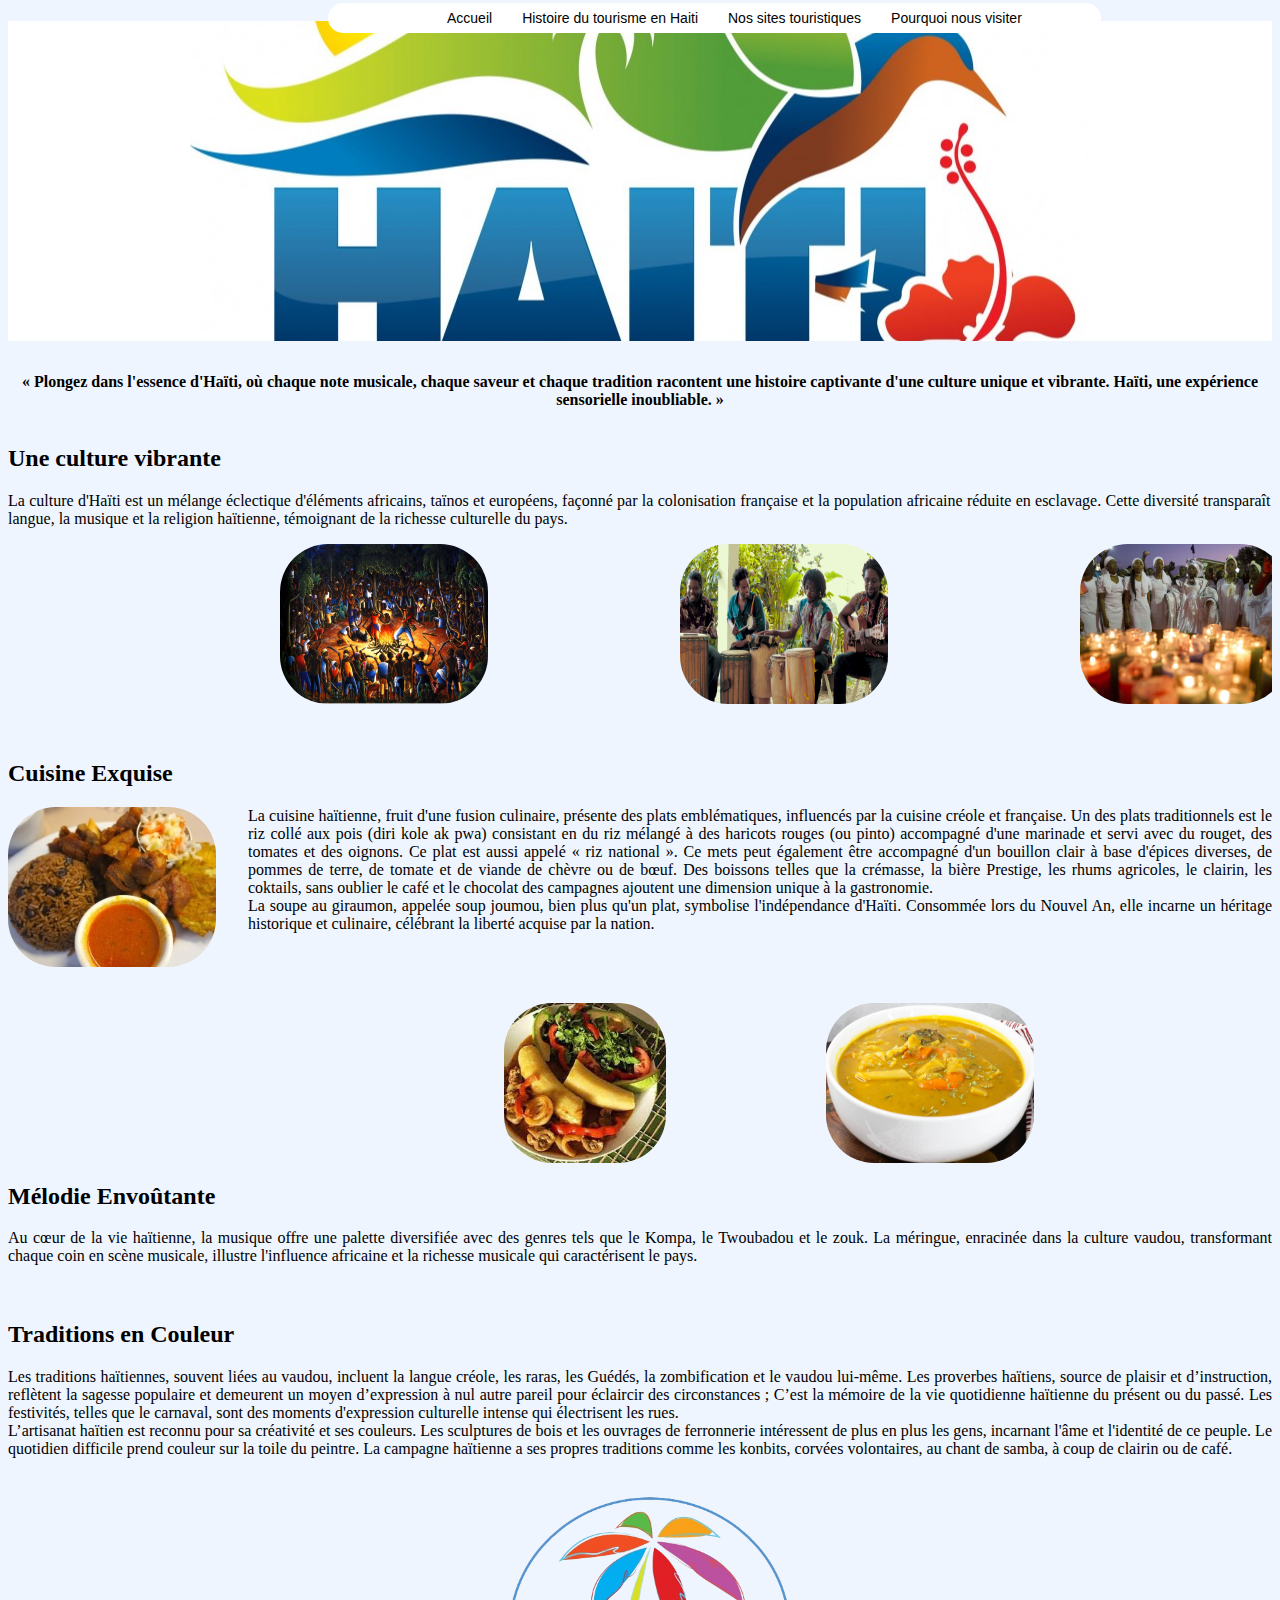
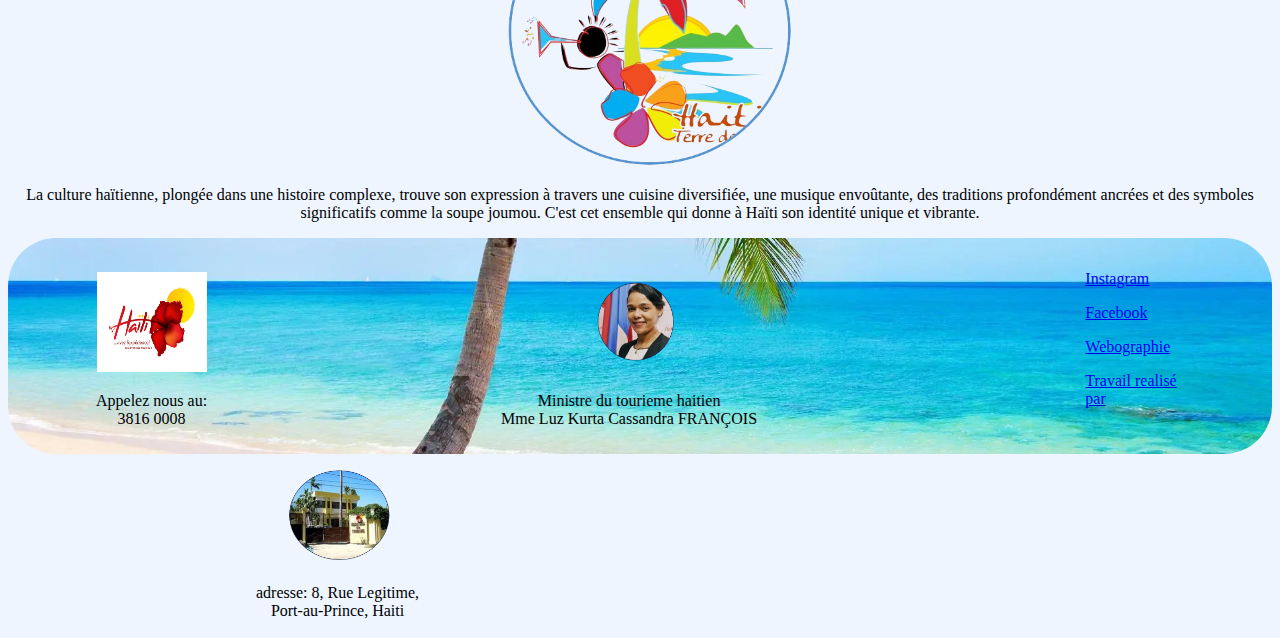
<file: visit.html>
<!DOCTYPE html>
<html>
<head>
    <meta charset="UTF-8">
    <meta name="viewport" content="width=device-width, initial-scale=1.0">
   <link rel="stylesheet" href="visit.css">
    
 
    <title>Sites Touristiques</title>
</head>
<body>    
    <nav class="field">        
           <ul>
            <li><a href="index.html"> Accueil</a></li>
            <li><a href="histoire.html">Histoire du tourisme en Haiti</a></li>
            <li>Nos sites touristiques
                <ul class="drop">
                    <li><a href="nord.html">-Bande Nord</a></li>
                    <li><a href="centrale.html">-Bande Centrale</a></li>
                    <li><a href="sud.html">-Bande Sud</a></li>
                </ul>
    
            </li>
            <li><a href="visit.html">Pourquoi nous visiter</a></li>
           </ul>
        
        </nav><br>



    <header>
            <div id="Entete">
            </div>
    </header>
    
    <P id="Amorce">« Plongez dans l'essence d'Haïti, où chaque note musicale, chaque saveur et chaque tradition racontent une histoire captivante d'une culture unique et vibrante. Haïti, une expérience sensorielle inoubliable. » </p>
    <div class="Raison">
        <div class="text">
            <h2>Une culture vibrante </h2>
            <p>La culture d'Haïti est un mélange éclectique d'éléments africains, taïnos et européens, façonné par la colonisation française et la population africaine réduite en esclavage. Cette diversité transparaît dans la langue, la musique et la religion haïtienne, témoignant de la richesse culturelle du pays.</p>
            <p id="twoubad"> <img src="images/Vodou.jpg" id="vodou"><img src="images/Twoubadou.jpg" id="twou"> <img src="images/Pelerinage.jpg" id="pel"></p>
        </div>
    </div>

    <div class="Raison">
        <div class="text">
            <h2>Cuisine Exquise </h2>
            <p><img src="images/Rice.jpg"> La cuisine haïtienne, fruit d'une fusion culinaire, présente des plats emblématiques, influencés par la cuisine créole et française. Un des plats traditionnels est le riz collé aux pois (diri kole ak pwa) consistant en du riz mélangé à des haricots rouges (ou pinto) accompagné d'une marinade et servi avec du rouget, des tomates et des oignons. Ce plat est aussi appelé « riz national ». Ce mets peut également être accompagné d'un bouillon clair à base d'épices diverses, de pommes de terre, de tomate et de viande de chèvre ou de bœuf. Des boissons telles que la crémasse, la bière Prestige, les rhums agricoles, le clairin, les coktails, sans oublier le café et le chocolat des campagnes ajoutent une dimension unique à la gastronomie. <br>La soupe au giraumon, appelée soup joumou, bien plus qu'un plat, symbolise l'indépendance d'Haïti. Consommée lors du Nouvel An, elle incarne un héritage historique et culinaire, célébrant la liberté acquise par la nation.
            
        </p>
        </div>
    </div>

    <div id="food">
        <img src="images/Food.jpg" id="foodi">
        <img src="images/soupe.jpeg" id="soup">
    </div>



    <div class="Raison">
        <div class="text">
            <h2>Mélodie Envoûtante</h2>
            <p>Au cœur de la vie haïtienne, la musique offre une palette diversifiée avec des genres tels que le Kompa, le Twoubadou et le zouk. La méringue, enracinée dans la culture vaudou, transformant chaque coin en scène musicale, illustre l'influence africaine et la richesse musicale qui caractérisent le pays. </p>
        </div>
    </div>

    <div class="Raison">
        <div class="text">
            <h2>Traditions en Couleur </h2>
            <p>Les traditions haïtiennes, souvent liées au vaudou, incluent la langue créole, les raras, les Guédés, la zombification et le vaudou lui-même. Les proverbes haïtiens, source de plaisir et d’instruction, reflètent la sagesse populaire et demeurent un moyen d’expression à nul autre pareil pour éclaircir des circonstances ; C’est la mémoire de la vie quotidienne haïtienne du présent ou du passé. Les festivités, telles que le carnaval, sont des moments d'expression culturelle intense qui électrisent les rues.<br>L’artisanat haïtien est reconnu pour sa créativité et ses couleurs. Les sculptures de bois et les ouvrages de ferronnerie intéressent de plus en plus les gens, incarnant l'âme et l'identité de ce peuple. Le quotidien difficile prend couleur sur la toile du peintre. La campagne haïtienne a ses propres traditions comme les konbits, corvées volontaires, au chant de samba, à coup de clairin ou de café.</p>
        </div>
    </div>

    <div id="haiti">
    <img src="images/hai.png" id="haiti2">
</div>

    <p id="synthese">La culture haïtienne, plongée dans une histoire complexe, trouve son expression à travers une cuisine diversifiée, une musique envoûtante, des traditions profondément ancrées et des symboles significatifs comme la soupe joumou. C'est cet ensemble qui donne à Haïti son identité unique et vibrante.</p>



    <footer>
        <ul>
            <li><p><img src="images/imi.png" title="Ministère du tourisme Haitien"  id="imi"></p>
                <p>Appelez nous au:<br>3816 0008</p></li>
    
                <li><p><img src="images/mini.png" id="min" ></p>
                    <p id="ad">Ministre du tourieme haitien<br>Mme Luz Kurta Cassandra FRANÇOIS </p>
                </li>
                <li><p><img src="images/bati.png" id="bat"></p>
                    <p id="ba">adresse: 8, Rue Legitime,<br>Port-au-Prince, Haiti</p>
                </li>
        </ul>
    <div class="more">
        <p><a href="https://www.instagram.com/mtourismehaiti/?hl=en">Instagram</a></p>
        <p><a href="https://www.facebook.com/haititourisme/?locale=fr_FR">Facebook</a></p>
        <p><a href="reference.html">Webographie</a></p>
        <p><a href="brealized_by.html"> Travail realisé par</a></p>
        
    </div>
    
    </footer>



</body>
</html>
</file>
<file: index.css>
body
{
    margin:0;
    padding:0;
    background-color:azure;
}



nav ul li a:hover{
    color: blue;
    font-size:15px;
}


.field
{
    width: 90em;
    background-color:deepskyblue;
    display:flex;
    height:30px;
    padding-left: 4.6em;
    align-items: center;
    justify-content: center;
    border-radius: 3em;
    position: fixed;
    margin-bottom: 2em;
}

.field ul
{
    list-style: none;
    text-align:center;
    display:flex;
    justify-content: center;
    align-items: center;
}


.field ul li
{
    display:inline-block;
    padding: 0px 15px;
    position:relative;
    color:black;
    font-size: 14px;
    font-family:sans-serif;
}

.field ul li a
{
    display:inline-block;
    color:black;
    text-decoration: none;
    font-size: 14px;
    font-family:sans-serif;
    text-align: center;
}


.field ul li ul.drop li
{
   display:block; 
   text-align: left;
   color:cornflowerblue;
}


.field ul li ul.drop
{
    font-size: 12px;
    font-family: Verdana, Geneva, Tahoma, sans-serif;
    width:auto;
    position:absolute;
    background-color:white;
    display:none;
    text-align: center;
    border-radius: 7px;
    border-style: ridge;
}


.drop{
    padding-left: 2px;
}

.drop li
{
    display:block;
    margin-left:0;

}

ul li:hover ul.drop
{
    display:block;
}


footer

{
    background-image: url("images/back122.png");
    background-repeat: no-repeat;
    background-size: cover;
    height: 200px;
    justify-content: space-between;
    display: flex;
    border-radius: 3em;
}


footer ul li
{
text-align: center;
display:inline-block;
text-align: center;
padding-left: 3em;
}

.more p{
    margin-right: 5em;
}
.more{
    margin-top: 2em;
}


li
{
    padding:2px
}


#imi
{
    width: 110px;
    height:100px;
}





#min
{
    width:110px;
    height:100px;
    margin-left: 15em;
}



#bat
{
    width: 110px;
    height:100px;
    margin-left: 10em;
}


#ad
{
    margin-left: 15em;
}

#ba
{
    margin-left: 10em;
}





.slider
{
    width:1000px;
    height:400px;
    border-radius: 10px;
    border:1px solid;
    background:url("images/carnaval.png");
    background-repeat: no-repeat;
    align-items: center;
    animation:slide 10s infinite;
    animation-duration: 20s;
    margin-left: auto;
    margin-right: auto;
    background-position: center;
    background-size: cover;
}


@keyframes slide
{
    25%{
        background:url("images/carnaval.png");
        background-repeat: no-repeat;
        background-position: center;
        background-size: cover;
        
    }

    50%{
        background:url("images/artisanat.png");
        background-repeat: no-repeat;
        background-position: center;
        background-size: cover;
    }

    75%{
        background:url("images/gede.png");
        background-repeat: no-repeat;
        background-position: center;
        background-size: cover;
    }

    100%{
        background:url("images/rara.png");
        background-repeat: no-repeat;
        background-position: center;
        background-size: cover;
    }
}



#img
{
   height: 80px;
   width:90px;
   margin-top: 20px;
}


.head #l1
{
    display:inline-block;
    margin:auto;
    justify-content: center;
    align-items: center;

}


header{
    background-image: url("images/back1.png");
}





#im
{
    width:90px;
    height:80px;
    margin-left: 2em;
}



#img
{
    margin-left: 30em;
    border-radius: 10px;
    border: 2px solid;
    border-bottom-color: red;
    border-right-color: red;
    border-left-color: blue;
    border-top-color: blue;
}



#un
{
    margin-left: 18em;
    background-color:white;
    border-radius: 10px;
    border:2px solid;
    border-bottom-color: red;
    border-right-color: red;
    border-left-color: blue;
    border-top-color: blue;
    align-items: center;

}

#i1
{
    font-weight: bold;
    margin-top: 1em;
    margin-left: 3.3em;
}

#i2
{
    font-weight: bold;
    margin-left: 4.7em;
}

#i3
{
    font-weight: bold;
    margin-left: 2em;
}

.tb p{
    text-align:center;
    align-items: center;
}

#tb2{
    justify-content: center;
   text-align: justify;
   margin-left: 1em;
   margin-right: 1em;
   font-size: larger;
}

#welcome{
    text-align: center;
}
</file>
<file: style2.css>
*{
    margin:0;
    padding:0;
    box-sizing: border-box;
}

body{
    background-color: azure;
}


#head{
    border-radius: 2em;
    border: 2px solid;
    text-align: center;
    height: 4em;
    
}

#head p{
    margin-top: 5px;
    font-size: larger;
    animation:slide 15s linear infinite;
    color: blue;
}





nav ul li a:hover{
    color: blue;
    font-size:15px;
}


.field
{
    
    background-color:lightskyblue;
    display:flex;
    height:30px;
    align-items: center;
    justify-content: center;
    padding:0 5%;
}

.field ul
{
    list-style: none;
    text-align:center;
    display:flex;
    justify-content: center;
    align-items: center;
}


.field ul li
{
    display:inline-block;
    padding: 0px 15px;
    position:relative;
    color: black;
    font-size: 14px;
    font-family:sans-serif;
}

.field ul li a
{
    display:inline-block;
    color:black;
    text-decoration: none;
    font-size: 14px;
    font-family:sans-serif;
    text-align: center;
}


.field ul li ul.drop li
{
   display:block; 
   text-align: left;
   color:cornflowerblue;
}


.field ul li ul.drop
{
    font-size: 12px;
    font-family: Verdana, Geneva, Tahoma, sans-serif;
    width:auto;
    position:absolute;
    background-color:white;
    display:none;
    text-align: center;
    border-radius: 7px;
    border-style: ridge;
}


.drop{
    padding-left: 2px;
}

.drop li
{
    display:block;
    margin-left:0;

}

ul li:hover ul.drop
{
    display:block;
}




.images div{
    border: 2px solid;
    border-radius: 3em;
    width:20em;
    height: 30em;
    margin: auto;
}


.images{
    display: flex;
    justify-content: space-between;
    margin: auto;
}

.text
{
    display: flex;
    justify-content: space-between;
    margin: auto;
}


#p1{
    margin-left: 6em;
}

#p4
{
    margin-right: 7em;
    
}


#img1{
    background-image: url("images/pont.jpg");
    background-size: cover;
    background-repeat: no-repeat;
    background-position: center;
}


#img2{
    background-image: url("images/belval.jpg");
    background-size: cover;
    background-repeat: no-repeat;
    background-position: center;
}



#img3{
    background-image: url("images/alcero.jpg");
    background-size: cover;
    background-repeat: no-repeat;
    background-position: center;
}

#img4{
    background-image: url("images/Greg.jpeg");
    background-size: cover;
    background-repeat: no-repeat;
    background-position: center;
}




footer

{
    background-image: url("images/back122.png");
    background-repeat: no-repeat;
    background-size: cover;
    height: 200px;
    justify-content: space-between;
    display: flex;
    border-radius: 3em;
    padding-bottom: 1em;
    margin-top: 1em;
}

footer p{
    margin-top: 1em;
}

footer ul li
{
text-align: center;
display:inline-block;
text-align: center;
padding-left: 3em;
}

.more p{
    margin-right: 5em;
}
.more{
    margin-top: 1em;
}



li
{
    padding:2px
}


#imi
{
    width: 110px;
    height:100px;
}





#min
{
    width:110px;
    height:100px;
    margin-left: 15em;
}



#bat
{
    width: 110px;
    height:100px;
    margin-left: 10em;
}


#ad
{
    margin-left: 15em;
}

#ba
{
    margin-left: 10em;
}
</file>
<file: histoire.css>
body {
    font-family:Arial, Helvetica, sans-serif;
    background-color:lightblue;
    margin-top: 3px;
    
}


nav{
    margin-top: -1.5em;
}
nav ul li a:hover{
    color: blue;
    font-size:15px;
}


.field
{
    background-color:white;
    position: fixed;
    display:flex;
    height:30px;
    align-items: center;
    justify-content: center;
    padding:0 5%;
    margin-left: 20em;
    border-radius: 3em;
    font-size: 1em;
    
}

.field ul
{
    list-style: none;
    text-align:center;
    display:flex;
    justify-content: center;
    align-items: center;
}


.field ul li
{
    display:inline-block;
    padding: 0px 15px;
    position:relative;
    color:black;
}

.field ul li a
{
    display:inline-block;
    color:black;
    text-decoration: none;
    font-size: 14px;
    font-family:sans-serif;
    text-align: center;
}


.field ul li ul.drop li
{
   display:block; 
   text-align: left;
   color:cornflowerblue;
}


.field ul li ul.drop
{
    font-size: 12px;
    font-family: Verdana, Geneva, Tahoma, sans-serif;
    width:auto;
    position:absolute;
    background-color:white;
    display:none;
    text-align: center;
    border-radius: 7px;
    border-style: ridge;
}


.drop{
    padding-left: 2px;
}

.drop li a{
    font-size: 12px;
}

.drop li
{
    display:block;
    margin-left:0;

}

ul li:hover ul.drop
{
    display:block;
}






#image1 {
    margin-top: 2px;
    border-radius: 10px;
    background: url('images/plnn.jpg') no-repeat;
    box-shadow: 8px 25px 4px #1c1a19;
    height: 15em;
}

#sud1 { 
    padding-top: 130px;
    margin-right: 5em;
    font-family: 'Dancing Script', cursive;
    padding-bottom: 2.6em;
}

#plage1 {
    text-align: right;
    color: rgb(0, 0, 0);
    font-size: 17px;
    margin-bottom: 2em;


}
.siecle
 {
    display: flex;
    margin-bottom: 20px;
}


.siecle img {
    width: 90em;
    height: 8em;
    margin: 25px 25px 25px 25px;
    padding-top: 1.7em;
}
.siecle:hover img,
.siecle1:hover img {
    transform: rotate(5deg);
    animation: shake 0.5s ease-in-out infinite; 
}




@keyframes shine {
    0%, 100% {
        transform: translateX(0);
    }
    20%, 50%, 80% {
        transform: translateX(-5px); 
    }
    40%, 60% {
        transform: translateX(5px); 
    }
}


.texte {
    padding: 10px;
    text-align: justify;
    font-size: 20px;
    border-radius: 3em;
    border: 2px solid;
    border-color: beige;
    background-color: skyblue;
    margin-top: 2em;
}

#special{
    margin-top: 2em;
}
.texte p{
    margin-left: 1em;
    margin-right: 1em;
    text-align: justify;
    font-size: 17px;
    font-family:sans-serif;
    font-weight: bold;
}

.siecle img{
    margin-top: 3.3em;
}

.siecle1 img {
    width: 25em;
    height: 8em;
    margin: 25px 25px 25px 25px;
    padding-top: 1.5em;
}
.siecle2 img {
    width: 52em;
    height: 8em;
    margin: 25px 25px 25px 25px;
    padding-top: 1.6em;
}

.siecle3 img {
    width: 114em;
    height: 9em;
    margin: 25px 25px 25px 25px;
    padding-top: 3.3em;

}

.siecle2
 {
    display: flex;
    margin-bottom: 20px;
    overflow: hidden;
    
    
}

.siecle1,
.siecle3
 {
    display: flex;
    margin-bottom: 20px;
    overflow: hidden;    
    
}

#ville {
    padding-bottom: 20em;
}


.siecle:hover img,
.siecle1:hover img,
.siecle2:hover img,
.siecle3:hover img {
    transform: scaleX(1.1);
}





footer

{
    background-image: url("images/back122.png");
    background-repeat: no-repeat;
    background-size: cover;
    height: 200px;
    justify-content: space-between;
    display: flex;
    border-radius: 3em;
}


footer ul li
{
text-align: center;
display:inline-block;
text-align: center;
padding-left: 3em;
}

.more p{
    margin-right: 5em;
}


li
{
    padding:2px
}


#imi
{
    width: 110px;
    height:100px;
}





#min
{
    width:110px;
    height:100px;
    margin-left: 15em;
}



#bat
{
    width: 110px;
    height:100px;
    margin-left: 10em;
}


#ad
{
    margin-left: 15em;
}

#ba
{
    margin-left: 10em;
}

.more{
    margin-top: 2em;
}
</file>
<file: reference.css>
nav ul li a:hover{
    color: blue;
    font-size:15px;
}


.field
{
    background-color:lightskyblue;
    display:flex;
    height:30px;
    align-items: center;
    justify-content: center;
    padding:0 5%;
    border-radius: 3em;
    
}

.field ul
{
    list-style: none;
    text-align:center;
    display:flex;
    justify-content: center;
    align-items: center;
}


.field ul li
{
    display:inline-block;
    padding: 0px 15px;
    position:relative;
    color:black;
    font-size: 14px;
    font-family:sans-serif;
}

.field ul li a
{
    display:inline-block;
    color:black;
    text-decoration: none;
    font-size: 14px;
    font-family:sans-serif;
    text-align: center;
}


.field ul li ul.drop li
{
   display:block; 
   text-align: left;
   color:cornflowerblue;
}


.field ul li ul.drop
{
    font-size: 12px;
    font-family: Verdana, Geneva, Tahoma, sans-serif;
    width:auto;
    position:absolute;
    background-color:white;
    display:none;
    text-align: center;
    border-radius: 7px;
    border-style: ridge;
}


.drop{
    padding-left: 2px;
}

.drop li
{
    display:block;
    margin-left:0;

}

ul li:hover ul.drop
{
    display:block;
}



footer{
    margin-top: 10em;
}


footer

{
    background-image: url("images/back122.png");
    background-repeat: no-repeat;
    background-size: cover;
    height: 200px;
    justify-content: space-between;
    display: flex;
    border-radius: 3em;
}


footer ul li
{
text-align: center;
display:inline-block;
text-align: center;
padding-left: 3em;
}

.more p{
    margin-right: 5em;
}
.more{
    margin-top: 1em;
}


li
{
    padding:2px
}


#imi
{
    width: 110px;
    height:100px;
}





#min
{
    width:110px;
    height:100px;
    margin-left: 15em;
}



#bat
{
    width: 110px;
    height:100px;
    margin-left: 10em;
}


#ad
{
    margin-left: 15em;
}

#ba
{
    margin-left: 10em;
}
</file>
<file: sud.css>
*{margin: 0;
    padding: 0;
}
body {
    font-family: Snell Roundhand, cursive;
    background: linear-gradient(to bottom, #a6bec1, #fafafa);
    margin-top: 20px;
}


nav{
    margin-top: -3em;
}

nav ul li a:hover{
    color: blue;
    font-size:15px;
}


.field
{
    
    background-color:aliceblue;
    display:flex;
    height:30px;
    align-items: center;
    justify-content: center;
    padding:0 5%;
    width: 90em;
    border-radius: 3em;
    position: fixed;
}

.field ul
{
    list-style: none;
    text-align:center;
    display:flex;
    justify-content: center;
    align-items: center;
}


.field ul li
{
    display:inline-block;
    padding: 0px 15px;
    position:relative;
    color: black;
    font-family: sans-serif;
    font-size: 14px;
}

.field ul li a
{
    display:inline-block;
    color:black;
    text-decoration: none;
    font-size: 14px;
    font-family:sans-serif;
    text-align: center;
}


.field ul li ul.drop li
{
   display:block; 
   text-align: left;
   color:darkturquoise;
}


.field ul li ul.drop
{
    font-size: 12px;
    font-family: Verdana, Geneva, Tahoma, sans-serif;
    width:auto;
    position:absolute;
    background-color:aliceblue;
    display:none;
    text-align: center;
    border-radius: 7px;
    border-style: ridge;
    border-top: none;
}


.drop{
    padding-left: 2px;
}

.drop li
{
    display:block;
    margin-left:0;

}

ul li:hover ul.drop
{
    display:block;
}





#image {
    margin-top: 15px;
    height: 250px;
    border-radius: 10px;
    background: url('images/plage.jpg') no-repeat;
    background-size: cover;
    box-shadow: 0px 8px 4px #1c1a19;
    margin-bottom: 20px;
}

#sud { 
    padding-top: 150px;
    margin-right: 2em;
    font-family: 'Dancing Script', cursive;
}

#plage {
    text-align: right;
    color: rgb(0, 0, 0);
    font-size: 30px;
}

#para {
    padding-bottom: 1em;
    text-align: justify;
    background: linear-gradient(to bottom, #a6bec1, #fafafa);
}
#parag {

    padding-bottom: 1em;
    text-align: justify;
    background: linear-gradient(to bottom, #a6bec1, #fafafa);
    
}
#paragr,
#paragra {
    padding-bottom: 1em;
    text-align: justify;
    background: linear-gradient(to bottom, #a6bec1, #fafafa);
    
}

#bande {
    padding-left: 2em;
    padding-top: 1em;
}
#bande::first-letter {
    font-size: 1.5em; 
    font-weight: bold; 
}
#sude {
    padding-left: 1.5em;
    font-size: 1.5em;
}
#sudes,
#sudest,
#sudeste {
    padding-left: 1.5em;
    font-size: 1.5em;
    padding-top:1.1em;
}





.site-touristique,
.site-touristique1,
.site-touristique4,
.site-touristique5 {
    display: flex;
    margin-bottom: 20px;
    background-color: rgb(116, 146, 163);
    border-radius: 8px;
}

.site-touristique img,
.site-touristique1 img,
.site-touristique4 img {
    max-width: 25%;
    height: auto;
    margin: 25px 25px 25px 25px;
    border-radius: 30px;
}

.texte {
    padding: 20px;
    text-align: justify;
}

.texte h2 {
    margin-bottom: 10px;
}

.site-touristique:hover img,
.site-touristique1:hover img {
    transform: scaleX(1.1); 
}


.site-touristique2,
.site-touristique3,
.site-touristique6,
.site-touristique7 {
    display: flex;
    flex-direction: row-reverse;
    margin-bottom: 20px;
    background-color: rgb(116, 146, 163);
    border-color: 8px;
}

.site-touristique2 img {
    width: 113em;
    height: 15em;
    margin: 25px 25px 25px 25px;
    border-radius: 30dvh;
}


.site-touristique2:hover img,
.site-touristique3:hover img,
.site-touristique16:hover img, 
.site-touristique17:hover img {
    transform: rotate(5deg); 
    animation: shake 0.5s ease-in-out infinite; 
}

@keyframes shine {
    0%, 100% {
        transform: translateX(0);
    }
    20%, 50%, 80% {
        transform: translateX(-5px);
    }
    40%, 60% {
        transform: translateX(5px); 
    }
}

.texte {
    padding: 20px;
    text-align: justify;
}

.texte h2 {
    margin-bottom: 10px;
}


.site-touristique3 img {
    width: 370px;
    height: 15em;
    margin: 25px 25px 25px 25px;
    border-radius: 30dvh;
}



.site-touristique4:hover img {
    transform: translateY(-5px);
    animation: bounce 0.5s ease-in-out infinite;
}


@keyframes bounce {
    0%, 100% {
        transform: translateY(0); 
    }
    50% {
        transform: translateY(-20px);
    }
}

.site-touristique5 img {
    width: 33em;
    height: 14em;
    margin: 25px 25px 25px 25px;
    border-radius: 30px; 
}


.site-touristique5:hover img {
    animation: matrix3dAnimation 2s ease-in-out forwards reverse;
}


@keyframes matrix3dAnimation {
    0% {
        transform: matrix3d(1, 0, 0, 0, 0, 1, 0, 0, 0, 0, 1, 0, 0, 0, 0, 1);
    }
    25% {
        transform: matrix3d(1.1, 0, 0, 0, 0, 1.1, 0, 0, 0, 0, 1.1, 0, 0, 0, 0, 1);
    }
    50% {
        transform: matrix3d(1.1, 0, 0, 0, 0, 1.1, 0, 0, 0, 0, 1.1, 0, 0, 0, 0, 1); 
    }
    75% {
        transform: matrix3d(1, 0, 0, 0, 0, 1, 0, 0, 0, 0, 1, 0, 0, 0, 0, 1);
    }
    100% {
        transform: matrix3d(1, 0, 0, 0, 0, 1, 0, 0, 0, 0, 1, 0, 0, 0, 0, 1); 
    }
}

.site-touristique6 img {
    width: 90em;
    height: 15em;
    margin: 25px 25px 25px 25px;
    border-radius:30lvh;
    transition: transform 0.3s ease;
}


.site-touristique6:hover img {
    filter:grayscale(100%); 
}


.site-touristique7 img {
    width: 130em;
    height: 15em;
    margin: 25px 25px 25px 25px;
    border-radius: 30lvh
}


.site-touristique7:hover img,
.site-touristique12:hover img,
.site-touristique13:hover img,
.site-touristique14:hover img,
.site-touristique15:hover img {
    filter: brightness(150%); 
}

.site-touristique,
.site-touristique1,
.site-touristique2,
.site-touristique3,
.site-touristique4,
.site-touristique5,
.site-touristique6,
.site-touristique7 {
    border: 8px ridge #808080;
    border-radius: 18px; 
}

.site-touristique8,
.site-touristique11 {
    display: flex;
    margin-bottom: 20px;
    background-color: rgb(116, 146, 163);
    border: 8px ridge #808080; 
    border-radius: 10px; 
    box-shadow: 5px 5px 5px 5px #A9A9A9;
    
}

.site-touristique8 img {
    width: 24%; 
    height: 15em;
    border-bottom: 8px solid #ede8e8; 
    margin: 25px 25px 25px 25px;
    transition: transform 0.3s ease;
    border-radius: 30cqmax;
}

.site-touristique8:hover img,
.site-touristique11:hover img  {
    transform: scale(1.05);
}

.site-touristique8 .texte,
.site-touristique11 .texte {
    padding: 20px;
}


.site-touristique9,
.site-touristique10,
.site-touristique12,
.site-touristique13
 {
    display: flex;
    flex-direction: row-reverse; 
    margin-bottom: 20px;
    background-color: rgb(116, 146, 163);
    border: 8px ridge #808080; 
    border-radius: 10px; 
    overflow: hidden;
    box-shadow: 5px 5px 5px 5px #A9A9A9;
    
}

.site-touristique9 img,
.site-touristique10 img {
    width: 350px; 
    height: 15em;
    border-bottom: 8px solid #ede8e8;
    transition: transform 0.3s ease;
    margin: 25px 25px 25px 25px;
    border-radius: 15cqmax;
    
}


.site-touristique9 img,
.site-touristique10 img {
    transition: box-shadow 0.3s ease;
}


.site-touristique9 .texte,
.site-touristique10 .texte,
.site-touristique12,
.site-touristique13 {
 
    padding: 20px;
}


.site-touristique9:hover img,
.site-touristique10:hover img {
    transform: translate(10px, 10px) rotate(10deg); 
}

.site-touristique12 img,
.site-touristique11 img {
    width: 355px; 
    height: 16em;
    border-bottom: 8px solid #ede8e8;
    transition: transform 0.3s ease;
    margin: 25px 25px 25px 25px;
    border-radius:10fr;
    
}

.site-touristique13 img {
    width: 355px; 
    height: 17em;
    border-bottom: 8px solid #ede8e8;
    transition: transform 0.3s ease;
    margin: 25px 25px 25px 25px;
    border-radius:10fr;
    
}


.site-touristique14,
.site-touristique15 {
    display: flex;
    margin-bottom: 20px;
    background-color: rgb(116, 146, 163);
    border: 8px ridge #808080; 
    overflow: hidden;
    box-shadow: 5px 5px 5px 5px #A9A9A9;
    
}


.site-touristique14 img {
    width: 24%; 
    height: 15em;
    border-bottom: 8px solid #ede8e8; 
    margin: 25px 25px 25px 25px;
    transition: transform 0.3s ease;
    border-radius: 30cqmax;
}

.site-touristique15 img {
    width: 350px;
    height: 15em;
    border-bottom: 8px solid #ede8e8;
    transition: transform 0.3s ease;
    margin: 25px 25px 25px 25px;
    border-radius: 15cqmax;
    
}

.site-touristique16,
.site-touristique17
 {
    display: flex;
    flex-direction: row-reverse;
    margin-bottom: 20px;
    background-color: rgb(116, 146, 163);
    border: 8px ridge #808080;
    border-radius: 10px; 
    overflow: hidden;
    box-shadow: 5px 5px 5px 5px #A9A9A9;
    
}


.site-touristique17 img {
    width: 135em;
    height: 15em;
    margin: 25px 25px 25px 25px;
    border-radius: 30dvh;
    transition: transform 0.3s ease;
}

.site-touristique16 img {
    width: 65em;
    height: 15em;
    margin: 25px 25px 25px 25px;
    border-radius: 30dvh;
    transition: transform 0.3s ease;
}



footer

{
    background-image: url("images/back122.png");
    background-repeat: no-repeat;
    background-size: cover;
    height: 200px;
    justify-content: space-between;
    display: flex;
    border-radius: 3em;
}

footer ul p{
    margin-top: 1.5em;
}


footer ul li
{
text-align: center;
display:inline-block;
text-align: center;
padding-left: 3em;
}

.more p{
    margin-right: 5em;
        margin-top: 1em;
}
.more{
    margin-top: 1em;
}


li
{
    padding:2px
}


#imi
{
    width: 110px;
    height:100px;
}





#min
{
    width:110px;
    height:100px;
    margin-left: 15em;
}



#bat
{
    width: 110px;
    height:100px;
    margin-left: 10em;
}


#ad
{
    margin-left: 15em;
}

#ba
{
    margin-left: 10em;
}

.texte1 {
    margin-top: 4em;
}

.texte2 {
    margin-top: 4em;
}

.texte3 {
    margin-top: 4em;
}
.texte4 {
    margin-top: 4em;
    margin-left: 1em;
}
</file>
<file: visit.css>
body {
    font-family: Apple Chancery, cursive;
    background-color:#EEF5FF;
    margin-top: 3px;
    
}


nav ul li a:hover{
    color: blue;
    font-size:15px;
}


.field
{
    background-color:white;
    position: fixed;
    display:flex;
    height:30px;
    align-items: center;
    justify-content: center;
    padding:0 5%;
    margin-left: 20em;
    border-radius: 3em;
    font-size: 1em;
    
}

.field ul
{
    list-style: none;
    text-align:center;
    display:flex;
    justify-content: center;
    align-items: center;
}


.field ul li
{
    display:inline-block;
    padding: 0px 15px;
    position:relative;
    color:black;
    font-size: 14px;
    font-family: sans-serif ;
}

.field ul li a
{
    display:inline-block;
    color:black;
    text-decoration: none;
    font-size: 14px;
    font-family:sans-serif;
    text-align: center;
}


.field ul li ul.drop li
{
   display:block; 
   text-align: left;
   color:cornflowerblue;
}


.field ul li ul.drop
{
    font-size: 12px;
    font-family: Verdana, Geneva, Tahoma, sans-serif;
    width:auto;
    position:absolute;
    background-color:white;
    display:none;
    text-align: center;
    border-radius: 7px;
    border-style: ridge;
}


.drop{
    padding-left: 2px;
}

.drop li a{
    font-size: 12px;
}

.drop li
{
    display:block;
    margin-left:0;

}

ul li:hover ul.drop
{
    display:block;
}





#Amorce {

    text-align: center;
    margin-top: 2em;
    font-weight: 700;
}
 
.Raison
 {
    display: flex;
    margin-bottom: 20px;
    overflow: hidden;
    text-align: justify;  
}
#synthese{
    text-align: center;
}

header #Entete{
    height: 20em;
    background-image: url("images/hait.png");
    background-repeat: no-repeat;
    background-position: center;
    background-color: white;
}


#haiti2{
    height: 17em;
    width: 20em;
}
#haiti{
    text-align:center;
}

#food{
    height: 10em;
    width: 20em;
    
}

#food img{
    border-radius: 3em;
    height: 10em;
    width: 13em;   
}


.text img{
    border-radius: 3em;
    height: 10em;
    width: 13em;
}

#twoubad{
    display: flex;
}

#twou{
    margin-left: 10em;
}
#pel{
    margin-left: 10em;
}
#vodou{
    margin-left: 17em;
}

#food{
    display: flex;
}
#foodi{
    border-radius: 3em;
    height: 10em;
    width: 13em;
    margin-left: 31em;
}

#soup{
    border-radius: 3em;
    height: 10em;
    width: 13em;
    margin-left: 10em;
}
.text p{
    display: flex;
}

.text p img{
    margin-right: 2em;
}



footer

{
    background-image: url("images/back122.png");
    background-repeat: no-repeat;
    background-size: cover;
    height: 200px;
    justify-content: space-between;
    display: flex;
    border-radius: 3em;
    padding-bottom: 1em;
}


footer ul li
{
text-align: center;
display:inline-block;
text-align: center;
padding-left: 3em;
}

.more p{
    margin-right: 5em;
}
.more{
    margin-top: 1em;
}



li
{
    padding:2px
}


#imi
{
    width: 110px;
    height:100px;
}





#min
{
    width:110px;
    height:100px;
    margin-left: 15em;
}



#bat
{
    width: 110px;
    height:100px;
    margin-left: 10em;
}


#ad
{
    margin-left: 15em;
}

#ba
{
    margin-left: 10em;
}
</file>
